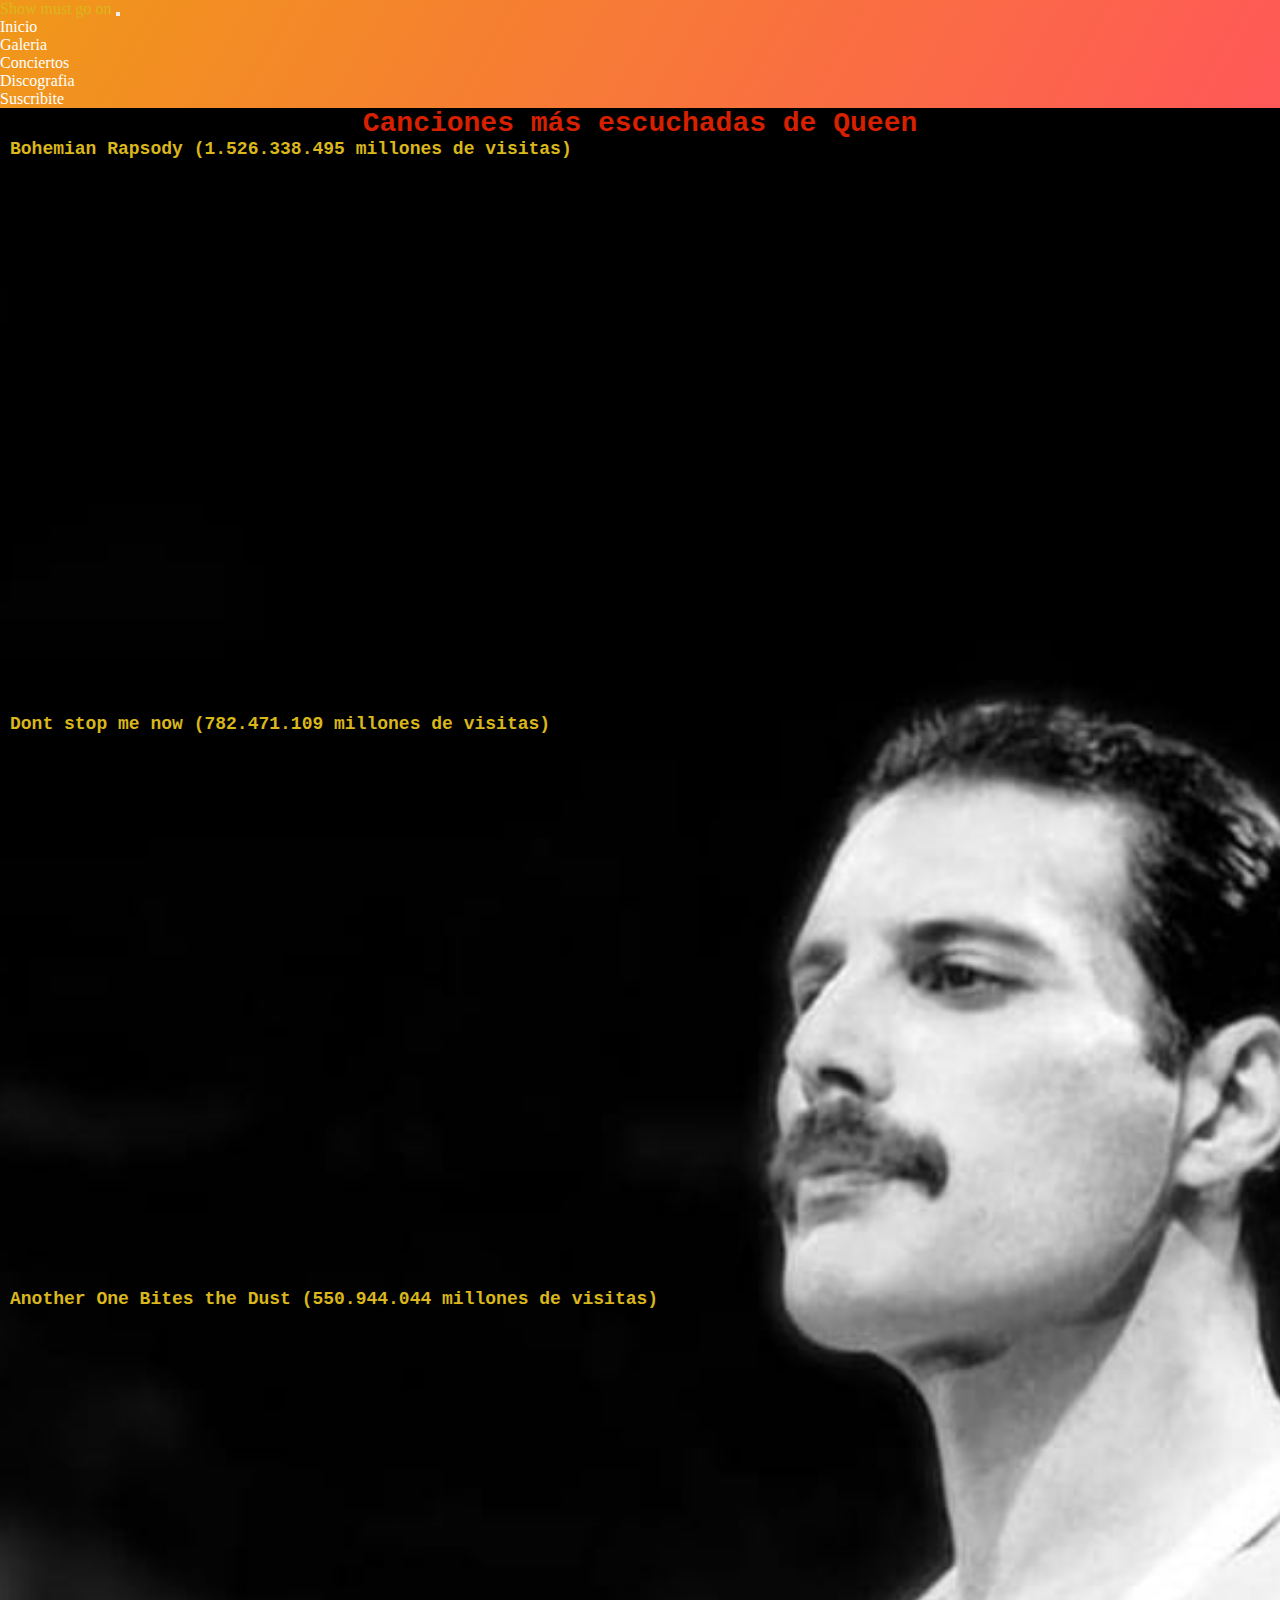
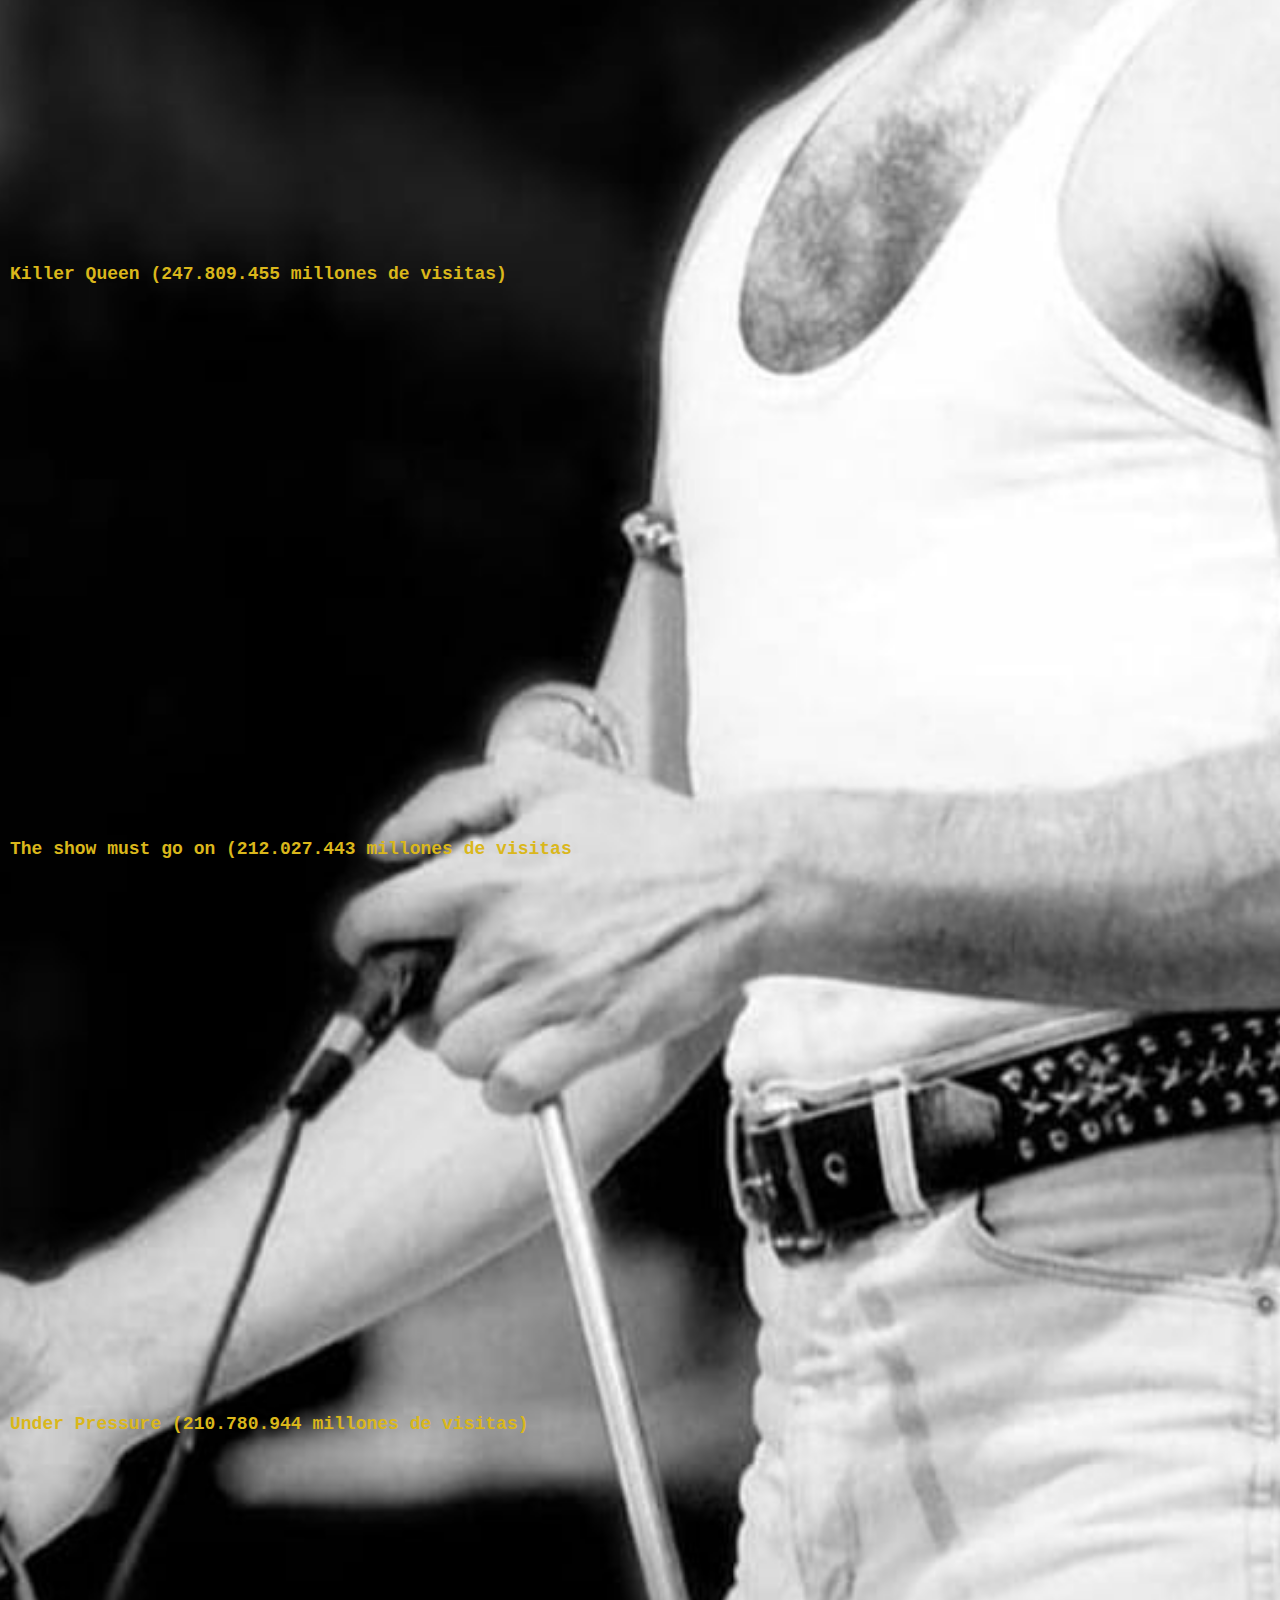
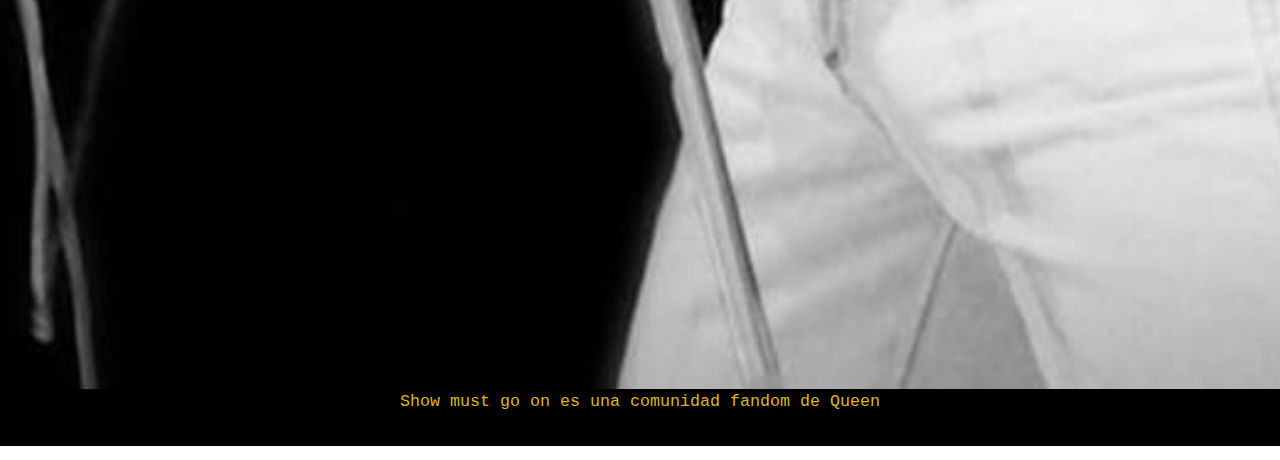
<file: index.html>
<!DOCTYPE html>
<html lang="es">
  <head>
    <meta name="descripcion" content="Show must go on es un sitio web fandom dedicado a la banda Queen, sus canciones mas escuchadas discografia y videos">
    <meta name="keywords" content="queen rock, freddy mercury, queen canciones mas conocidas, queen somebody to love, queen the show must go on, queen canciones bohemian rhapsody">
    <meta charset="UTF-8">
    <meta http-equiv="X-UA-Compatible" content="IE=edge">
    <meta name="viewport" content="width=device-width, initial-scale=1.0">
    <link rel="stylesheet" href="https://cdnjs.cloudflare.com/ajax/libs/font-awesome/6.1.1/css/all.min.css" integrity="sha512-KfkfwYDsLkIlwQp6LFnl8zNdLGxu9YAA1QvwINks4PhcElQSvqcyVLLD9aMhXd13uQjoXtEKNosOWaZqXgel0g==" crossorigin="anonymous" referrerpolicy="no-referrer" />
    <link rel="stylesheet" href="https://cdn.jsdelivr.net/npm/bootstrap@4.6.2/dist/css/bootstrap.min.css" integrity="sha384-xOolHFLEh07PJGoPkLv1IbcEPTNtaed2xpHsD9ESMhqIYd0nLMwNLD69Npy4HI+N" crossorigin="anonymous">
    <link rel="preconnect" href="https://fonts.googleapis.com">
    <link rel="preconnect" href="https://fonts.gstatic.com" crossorigin>
    <link href="https://fonts.googleapis.com/css2?family=Uchen&display=swap" rel="stylesheet">
    <link rel="stylesheet" href="./estilos.css">
    <link rel="shortcut icon" href="./media/icon.ico" type="image/x-icon">
    <title>Show must go on</title>
  </head>
  <body>
    <!-- comienza mi barra de navegacion -->
    <nav class="navbar navbar-expand-md navbar-dark">
      <a class="navbar-brand" href="#">Show must go on</a>
      <button class="navbar-toggler" type="button" data-toggle="collapse" data-target="#collapsibleNavbar">
        <span class="navbar-toggler-icon"></span>
      </button>
      <div class="collapse navbar-collapse" id="collapsibleNavbar">
        <div class="mx-auto"></div>
        <ul class="navbar-nav">
          <li class="nav-item">
            <a class="nav-link" href="#">Inicio</a>
          </li>
          <li class="nav-item">
            <a class="nav-link" href="./paginas/galeria.html">Galeria</a>
          </li>
          <li class="nav-item">
            <a class="nav-link" href="./paginas/conciertos.html">Conciertos</a>
          </li>
          <li class="nav-item">
            <a class="nav-link" href="./paginas/discografia.html">Discografia</a>
          </li>
          <li class="nav-item">
            <a class="nav-link" href="./paginas/suscribite.html">Suscribite</a>
          </li>
        </ul>
      </div>
    </nav>
    <!-- termina mi barra de navegacion -->
    <!-- comienza mi contenido principal -->
    <div class="fondo-inicio">
      <main class="container-fluid">
        <h1 class="tituloInicio">Canciones más escuchadas de Queen</h1>
        <div class="row">
          <div class="col-md-12">
            <div class="video">Bohemian Rapsody (1.526.338.495 millones de visitas) <br>
              <iframe class="inframe" width="280" height="300" src="https://www.youtube.com/embed/fJ9rUzIMcZQ" title="YouTube video player" frameborder="0" allow="accelerometer; autoplay; clipboard-write; encrypted-media; gyroscope; picture-in-picture" allowfullscreen></iframe>
            </div>
            <div class="video">Dont stop me now (782.471.109 millones de visitas) <br>
              <iframe class="inframe" width="280" height="300" src="https://www.youtube.com/embed/HgzGwKwLmgM" title="YouTube video player" frameborder="0" allow="accelerometer; autoplay; clipboard-write; encrypted-media; gyroscope; picture-in-picture" allowfullscreen></iframe>
            </div>
            <div class="video">Another One Bites the Dust (550.944.044 millones de visitas) <br>
              <iframe class="inframe" width="280" height="300" src="https://www.youtube.com/embed/rY0WxgSXdEE" title="YouTube video player" frameborder="0" allow="accelerometer; autoplay; clipboard-write; encrypted-media; gyroscope; picture-in-picture" allowfullscreen></iframe>
            </div>
            <div class="video">Killer Queen (247.809.455 millones de visitas) <br>
              <iframe class="inframe" width="280" height="300" src="https://www.youtube.com/embed/2ZBtPf7FOoM" title="YouTube video player" frameborder="0" allow="accelerometer; autoplay; clipboard-write; encrypted-media; gyroscope; picture-in-picture" allowfullscreen></iframe>
            </div>
            <div class="video">The show must go on (212.027.443 millones de visitas <br>
              <iframe class="inframe" width="280" height="300" src="https://www.youtube.com/embed/t99KH0TR-J4" title="YouTube video player" frameborder="0" allow="accelerometer; autoplay; clipboard-write; encrypted-media; gyroscope; picture-in-picture" allowfullscreen></iframe>
            </div>
            <div class="video">Under Pressure (210.780.944 millones de visitas) <br>
              <iframe class="inframe" width="280" height="300" src="https://www.youtube.com/embed/a01QQZyl-_I" title="YouTube video player" frameborder="0" allow="accelerometer; autoplay; clipboard-write; encrypted-media; gyroscope; picture-in-picture" allowfullscreen></iframe>
            </div>
          </div>
        </div>
      </main>
    </div>
    <!-- temrina mi contenido principal -->
    <!-- comienza el footer -->
    <footer class="footer">
      <small> Show must go on es una comunidad fandom de Queen </small>
      <div class="redes">
        <i class="fa-brands fa-facebook"></i>
        <i class="fa-brands fa-instagram"></i>
        <i class="fa-brands fa-tiktok"></i>
      </div>
    </footer>
    <!-- termina el footer -->
    <!-- links de bootstrap -->
    <script src="https://cdn.jsdelivr.net/npm/jquery@3.5.1/dist/jquery.slim.min.js" integrity="sha384-DfXdz2htPH0lsSSs5nCTpuj/zy4C+OGpamoFVy38MVBnE+IbbVYUew+OrCXaRkfj" crossorigin="anonymous"></script>
    <script src="https://cdn.jsdelivr.net/npm/popper.js@1.16.1/dist/umd/popper.min.js" integrity="sha384-9/reFTGAW83EW2RDu2S0VKaIzap3H66lZH81PoYlFhbGU+6BZp6G7niu735Sk7lN" crossorigin="anonymous"></script>
    <script src="https://cdn.jsdelivr.net/npm/bootstrap@4.6.2/dist/js/bootstrap.min.js" integrity="sha384-+sLIOodYLS7CIrQpBjl+C7nPvqq+FbNUBDunl/OZv93DB7Ln/533i8e/mZXLi/P+" crossorigin="anonymous"></script>
  </body>
</html>
</file>
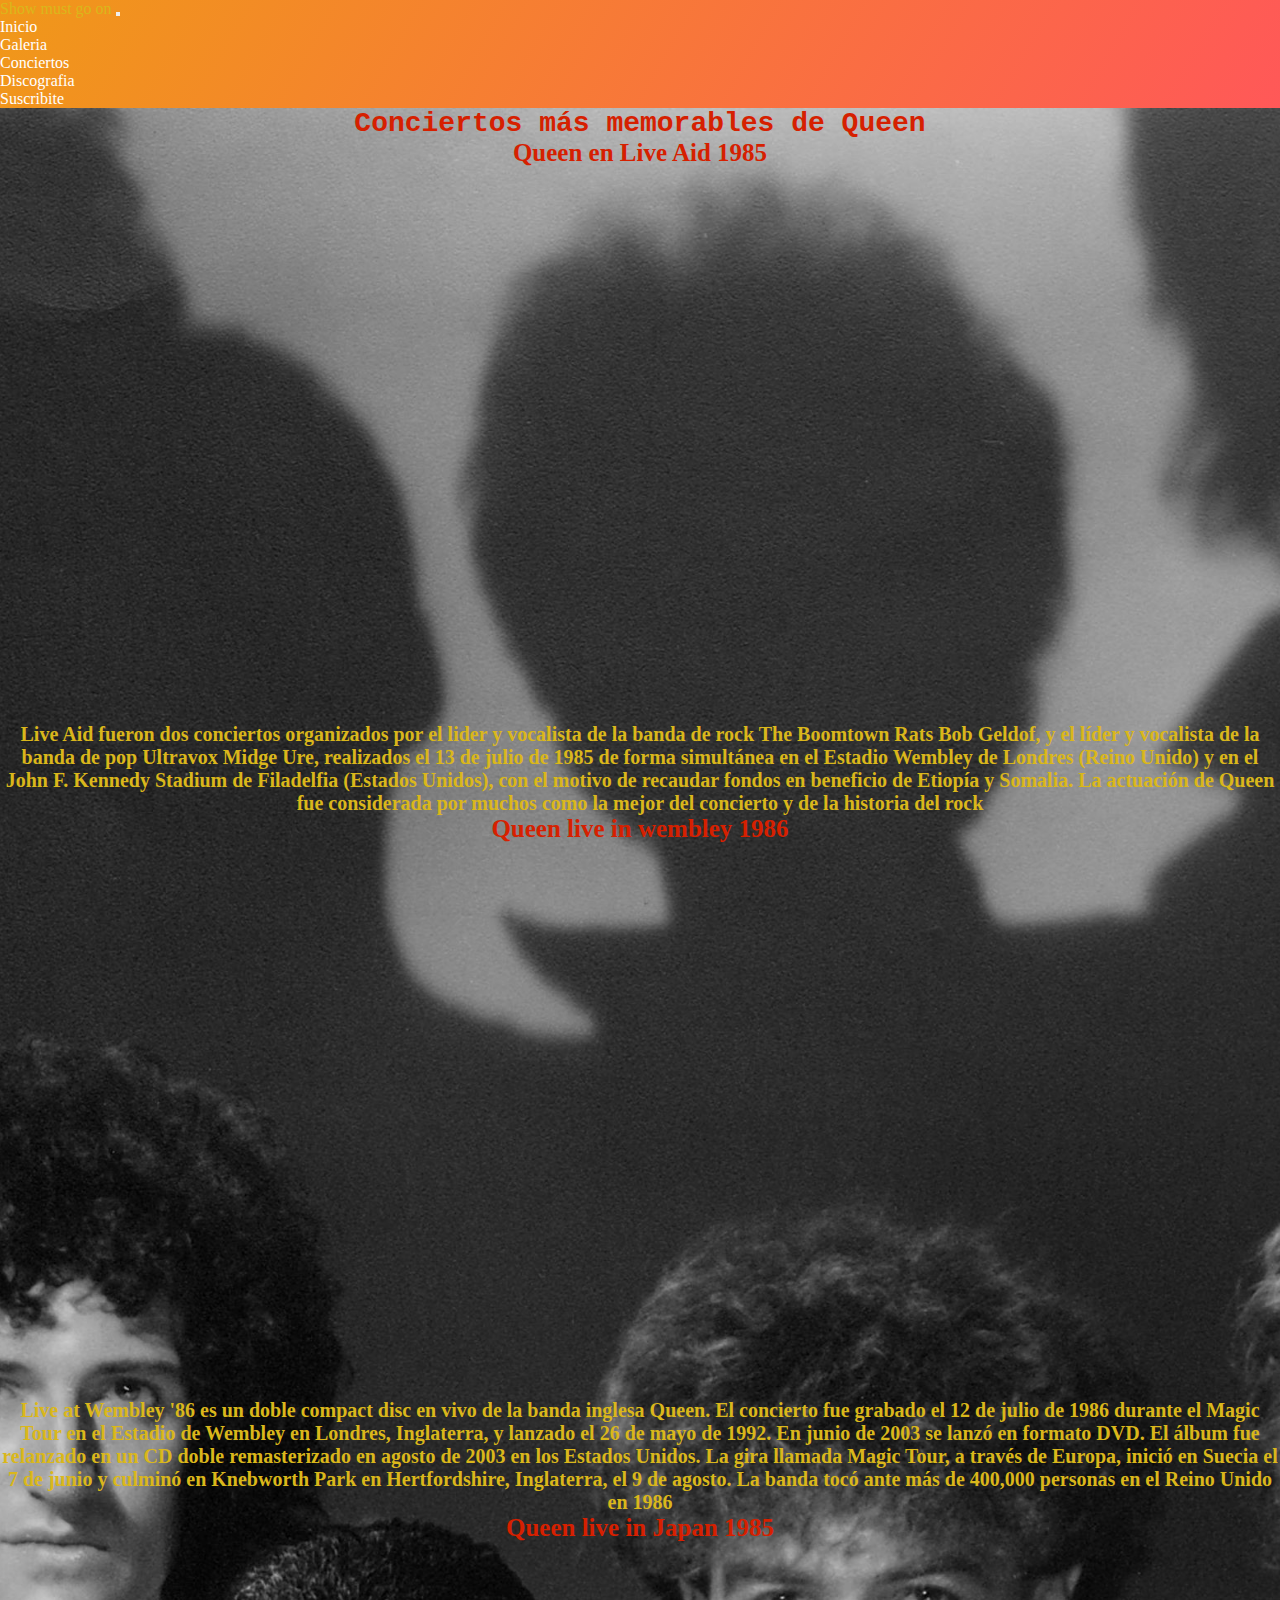
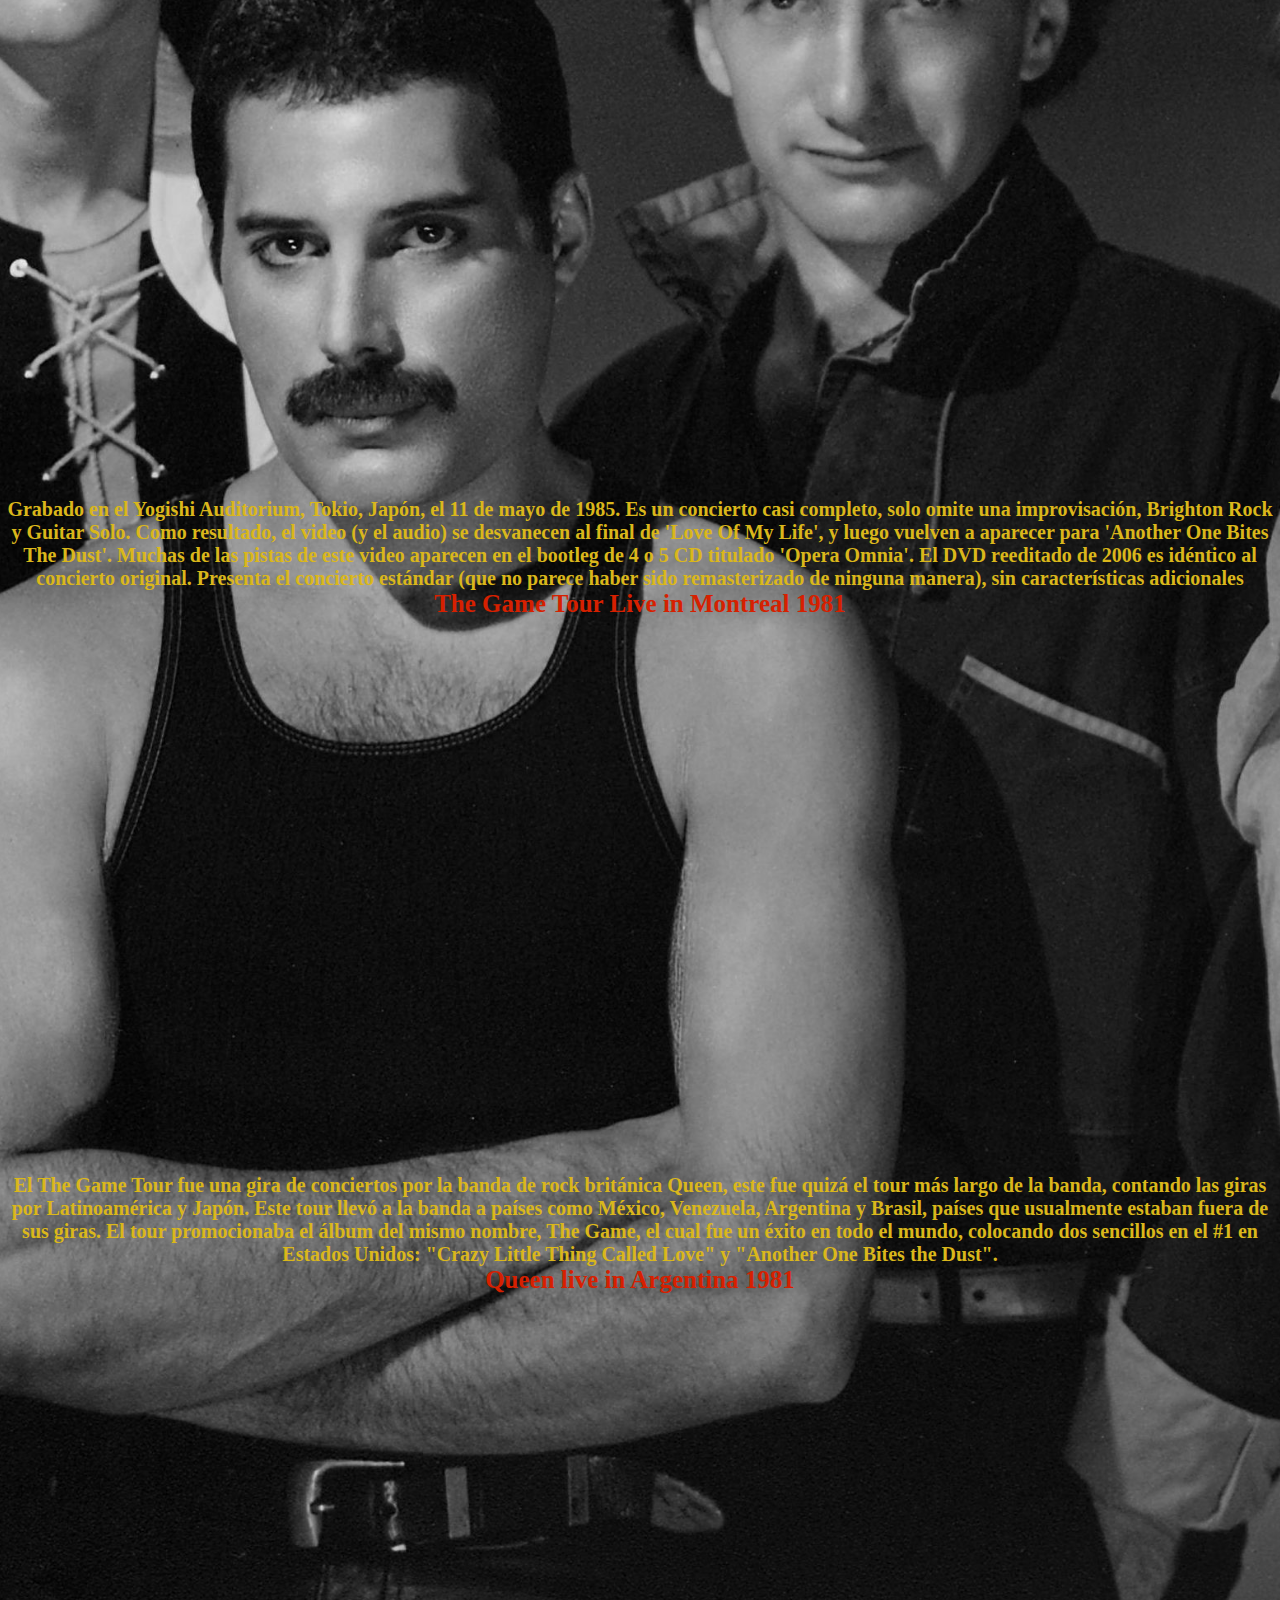
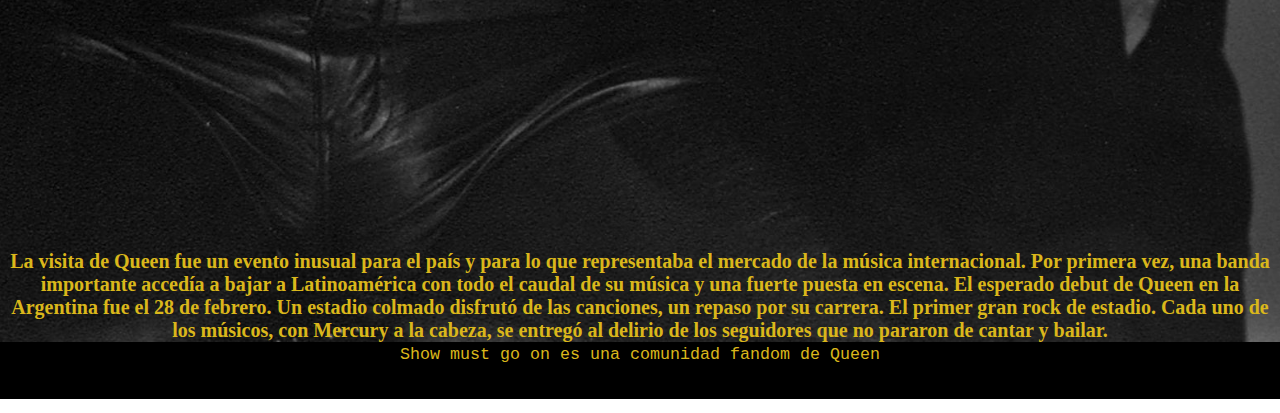
<file: paginas/conciertos.html>
<!DOCTYPE html>
<html lang="es">
  <head>
    <meta name="descripcion" content="Conciertos mas exitosos de Queen">
    <meta name="keywords" content="conciertos mas famosos de queen, canciones queen en live aid, conciertos de queen en argentina, mejores conciertos de queen, queen buenos aires">
    <meta charset="UTF-8">
    <meta http-equiv="X-UA-Compatible" content="IE=edge">
    <meta name="viewport" content="width=device-width, initial-scale=1.0">
    <link rel="stylesheet" href="https://cdnjs.cloudflare.com/ajax/libs/font-awesome/6.1.1/css/all.min.css" integrity="sha512-KfkfwYDsLkIlwQp6LFnl8zNdLGxu9YAA1QvwINks4PhcElQSvqcyVLLD9aMhXd13uQjoXtEKNosOWaZqXgel0g==" crossorigin="anonymous" referrerpolicy="no-referrer" />
    <link rel="stylesheet" href="https://cdn.jsdelivr.net/npm/bootstrap@4.6.2/dist/css/bootstrap.min.css" integrity="sha384-xOolHFLEh07PJGoPkLv1IbcEPTNtaed2xpHsD9ESMhqIYd0nLMwNLD69Npy4HI+N" crossorigin="anonymous">
    <link rel="stylesheet" href="../estilos.css">
    <link rel="shortcut icon" href="../media/icon.ico" type="image/x-icon">
    <title>Conciertos de Queen</title>
  </head>
  <body>
    <!-- comineza la barra de navegacion -->
    <nav class="navbar navbar-expand-md navbar-dark">
      <a class="navbar-brand" href="../index.html">Show must go on</a>
      <button class="navbar-toggler" type="button" data-toggle="collapse" data-target="#collapsibleNavbar">
        <span class="navbar-toggler-icon"></span>
      </button>
      <div class="collapse navbar-collapse" id="collapsibleNavbar">
        <div class="mx-auto"></div>
        <ul class="navbar-nav">
          <li class="nav-item">
            <a class="nav-link" href="../index.html">Inicio</a>
          </li>
          <li class="nav-item">
            <a class="nav-link" href="./galeria.html">Galeria</a>
          </li>
          <li class="nav-item">
            <a class="nav-link" href="#">Conciertos</a>
          </li>
          <li class="nav-item">
            <a class="nav-link" href="./discografia.html">Discografia</a>
          </li>
          <li class="nav-item">
            <a class="nav-link" href="./suscribite.html">Suscribite</a>
          </li>
        </ul>
      </div>
    </nav>
    <!-- termina la barra de navegacion -->
    <!-- comienza mi contenido principal -->
    <div class="fondo-conciertos">
      <main class="container-fluid">
        <h1 class="tituloConciertos">Conciertos más memorables de Queen</h1>
        <div class="row">
          <div class="col-md-12">
            <div class="video-conciertos">Queen en Live Aid 1985 <br>
              <iframe class="inframe" width="280" height="300" src="https://www.youtube.com/embed/TkFHYODzRTs" title="YouTube video player" frameborder="0" allow="accelerometer; autoplay; clipboard-write; encrypted-media; gyroscope; picture-in-picture" allowfullscreen></iframe>
              <div>
                <p class="textoConciertos">Live Aid fueron dos conciertos organizados por el lider y vocalista de la banda de rock The Boomtown Rats Bob Geldof, y el líder y vocalista de la banda de pop Ultravox Midge Ure, realizados el 13 de julio de 1985 de forma simultánea en el Estadio Wembley de Londres (Reino Unido) y en el John F. Kennedy Stadium de Filadelfia (Estados Unidos), con el motivo de recaudar fondos en beneficio de Etiopía y Somalia. La actuación de Queen fue considerada por muchos como la mejor del concierto y de la historia del rock</p>
              </div>
              <div class="video-conciertos">Queen live in wembley 1986 <br>
                <iframe class="inframe" width="280" height="300" src="https://www.youtube.com/embed/Z77r2s_7kAs" title="YouTube video player" frameborder="0" allow="accelerometer; autoplay; clipboard-write; encrypted-media; gyroscope; picture-in-picture" allowfullscreen></iframe>
                <div>
                  <p class="textoConciertos">Live at Wembley '86 es un doble compact disc en vivo de la banda inglesa Queen. El concierto fue grabado el 12 de julio de 1986 durante el Magic Tour en el Estadio de Wembley en Londres, Inglaterra, y lanzado el 26 de mayo de 1992. En junio de 2003 se lanzó en formato DVD. El álbum fue relanzado en un CD doble remasterizado en agosto de 2003 en los Estados Unidos. La gira llamada Magic Tour, a través de Europa, inició en Suecia el 7 de junio y culminó en Knebworth Park en Hertfordshire, Inglaterra, el 9 de agosto. La banda tocó ante más de 400,000 personas en el Reino Unido en 1986</p>
                </div>
                <div class="video-conciertos">Queen live in Japan 1985 <br>
                  <iframe class="inframe" width="280" height="300" src="https://www.youtube.com/embed/7XzHQPOEnW0" title="YouTube video player" frameborder="0" allow="accelerometer; autoplay; clipboard-write; encrypted-media; gyroscope; picture-in-picture" allowfullscreen></iframe>
                  <div>
                    <p class="textoConciertos">Grabado en el Yogishi Auditorium, Tokio, Japón, el 11 de mayo de 1985. Es un concierto casi completo, solo omite una improvisación, Brighton Rock y Guitar Solo. Como resultado, el video (y el audio) se desvanecen al final de 'Love Of My Life', y luego vuelven a aparecer para 'Another One Bites The Dust'. Muchas de las pistas de este video aparecen en el bootleg de 4 o 5 CD titulado 'Opera Omnia'. El DVD reeditado de 2006 es idéntico al concierto original. Presenta el concierto estándar (que no parece haber sido remasterizado de ninguna manera), sin características adicionales</p>
                  </div>
                  </li>
                  <div class="video-conciertos">The Game Tour Live in Montreal 1981 <br>
                    <iframe class="inframe" width="280" height="300" src="https://www.youtube.com/embed/aA2IRoPFIn0" title="YouTube video player" frameborder="0" allow="accelerometer; autoplay; clipboard-write; encrypted-media; gyroscope; picture-in-picture" allowfullscreen></iframe>
                    <div>
                      <p class="textoConciertos">El The Game Tour fue una gira de conciertos por la banda de rock británica Queen, este fue quizá el tour más largo de la banda, contando las giras por Latinoamérica y Japón. Este tour llevó a la banda a países como México, Venezuela, Argentina y Brasil, países que usualmente estaban fuera de sus giras. El tour promocionaba el álbum del mismo nombre, The Game, el cual fue un éxito en todo el mundo, colocando dos sencillos en el #1 en Estados Unidos: "Crazy Little Thing Called Love" y "Another One Bites the Dust".</p>
                    </div>
                    <div class="video-conciertos">Queen live in Argentina 1981 <br>
                      <iframe class="inframe" width="280" height="300" src="https://www.youtube.com/embed/1CECzaEL8XE" title="YouTube video player" frameborder="0" allow="accelerometer; autoplay; clipboard-write; encrypted-media; gyroscope; picture-in-picture" allowfullscreen></iframe>
                      <div>
                        <p class="textoConciertos">La visita de Queen fue un evento inusual para el país y para lo que representaba el mercado de la música internacional. Por primera vez, una banda importante accedía a bajar a Latinoamérica con todo el caudal de su música y una fuerte puesta en escena. El esperado debut de Queen en la Argentina fue el 28 de febrero. Un estadio colmado disfrutó de las canciones, un repaso por su carrera. El primer gran rock de estadio. Cada uno de los músicos, con Mercury a la cabeza, se entregó al delirio de los seguidores que no pararon de cantar y bailar.</p>
                      </div>
                    </div>
                  </div>
                </div>
      </main>
    </div>
    <!-- termina mi contenido principal -->
    <!-- comienza el footer -->
    <footer class="footer">
      <small> Show must go on es una comunidad fandom de Queen </small>
      <div class="redes">
        <i class="fa-brands fa-facebook"></i>
        <i class="fa-brands fa-instagram"></i>
        <i class="fa-brands fa-tiktok"></i>
      </div>
    </footer>
    <!-- termina el footer -->
    <!-- links de bootstrap -->
    <script src="https://cdn.jsdelivr.net/npm/jquery@3.5.1/dist/jquery.slim.min.js" integrity="sha384-DfXdz2htPH0lsSSs5nCTpuj/zy4C+OGpamoFVy38MVBnE+IbbVYUew+OrCXaRkfj" crossorigin="anonymous"></script>
    <script src="https://cdn.jsdelivr.net/npm/popper.js@1.16.1/dist/umd/popper.min.js" integrity="sha384-9/reFTGAW83EW2RDu2S0VKaIzap3H66lZH81PoYlFhbGU+6BZp6G7niu735Sk7lN" crossorigin="anonymous"></script>
    <script src="https://cdn.jsdelivr.net/npm/bootstrap@4.6.2/dist/js/bootstrap.min.js" integrity="sha384-+sLIOodYLS7CIrQpBjl+C7nPvqq+FbNUBDunl/OZv93DB7Ln/533i8e/mZXLi/P+" crossorigin="anonymous"></script>
  </body>
</html>
</file>
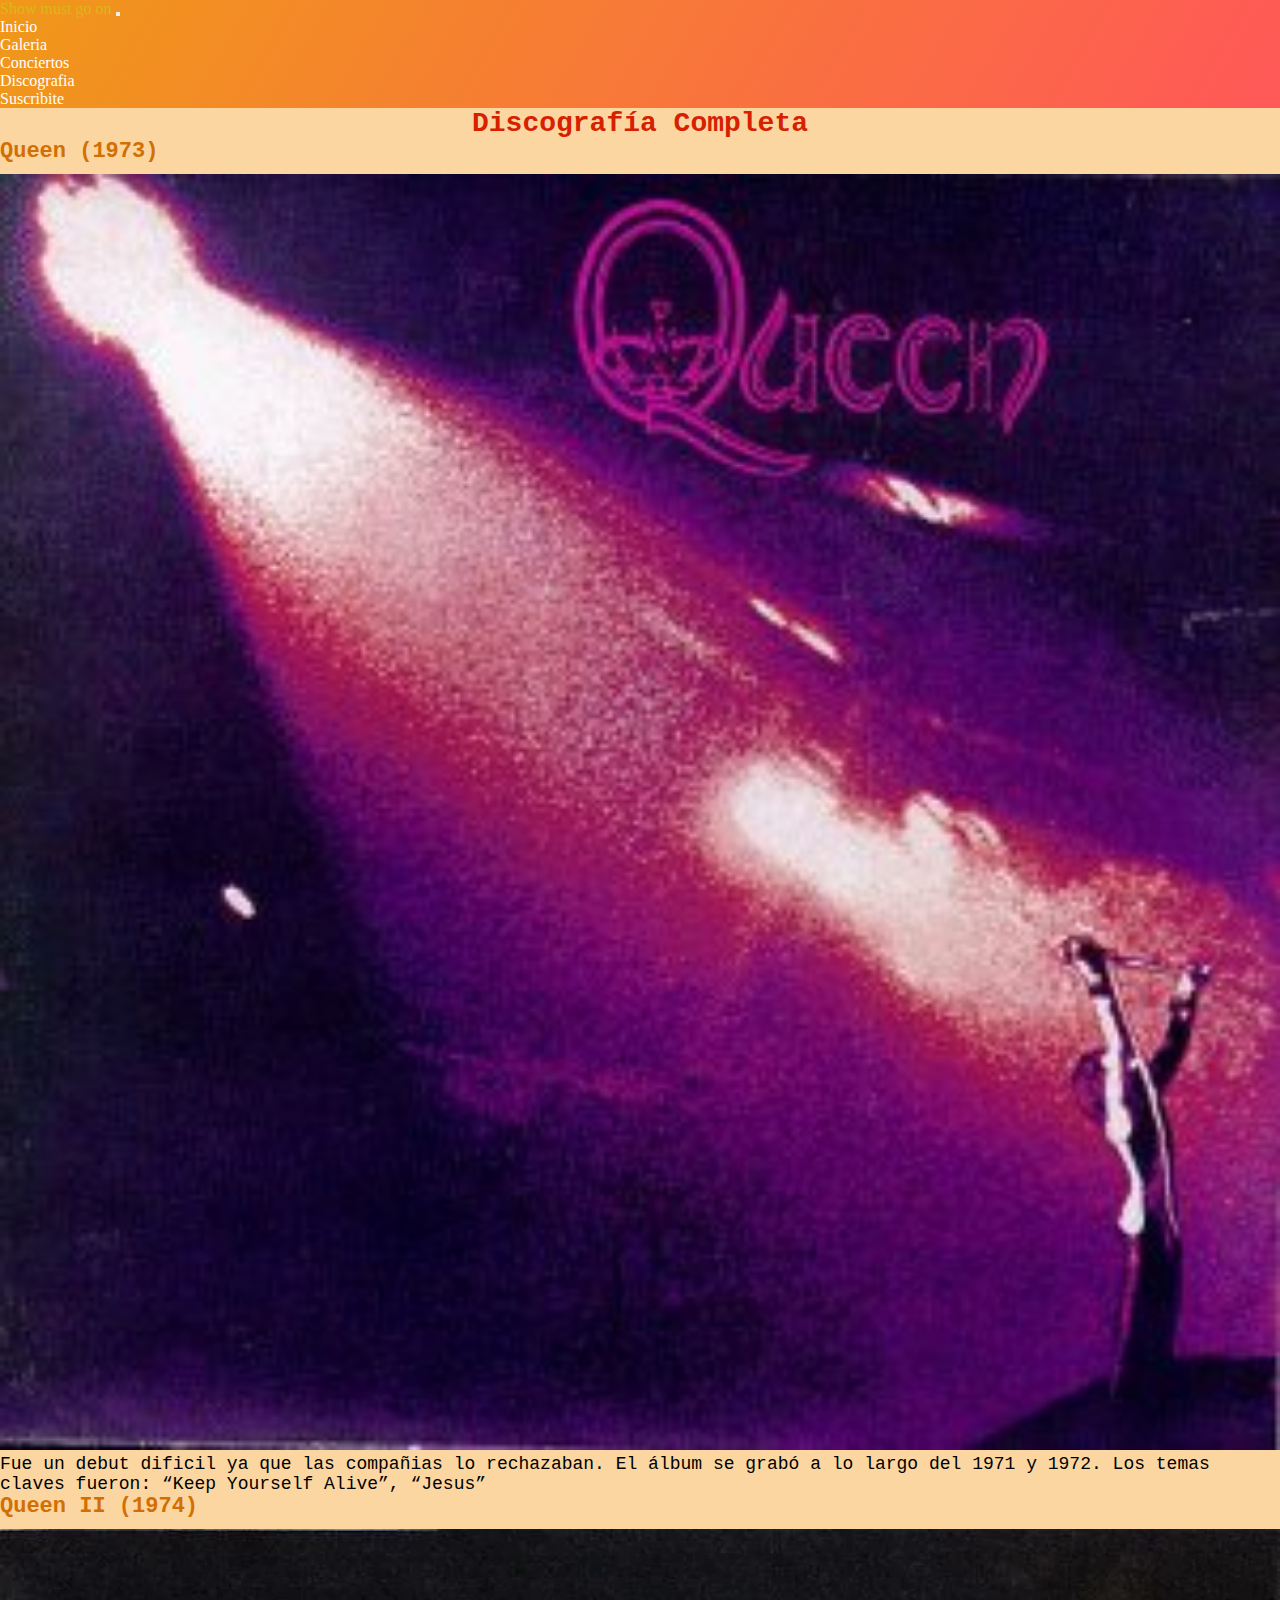
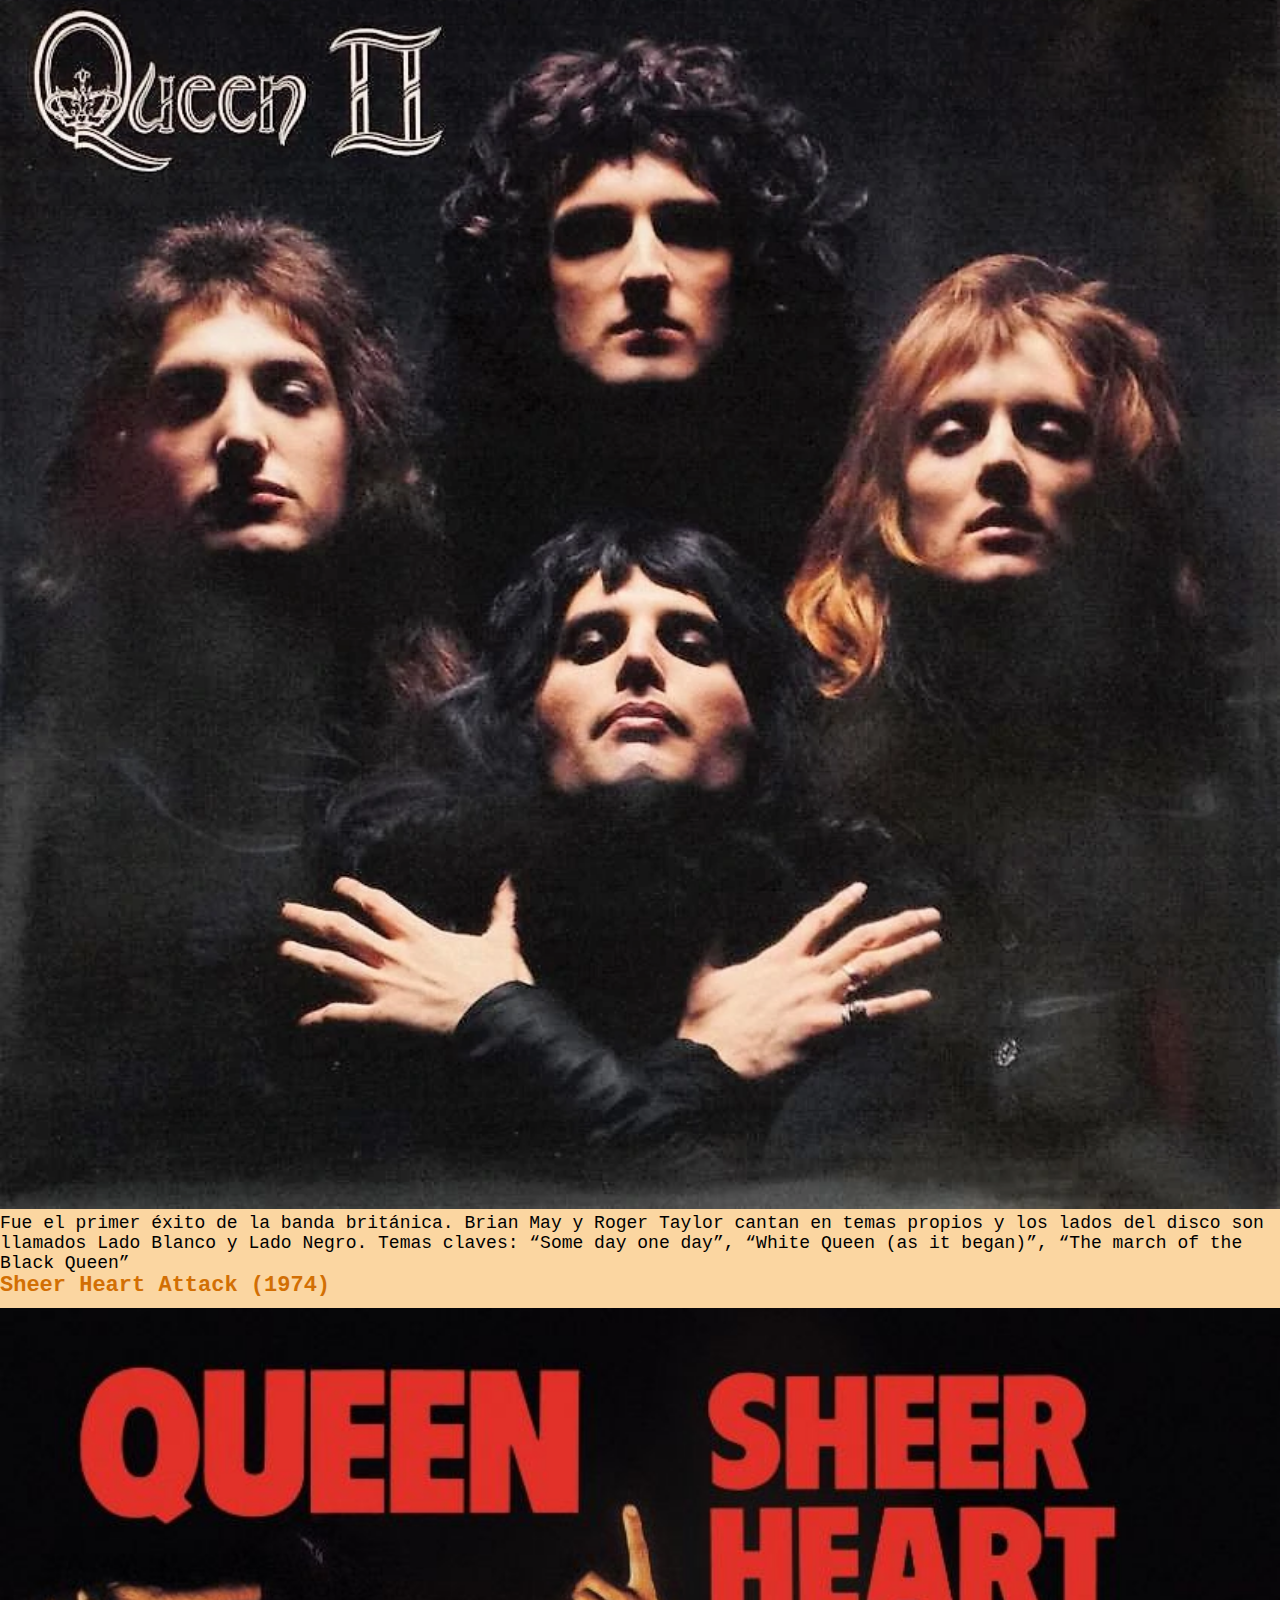
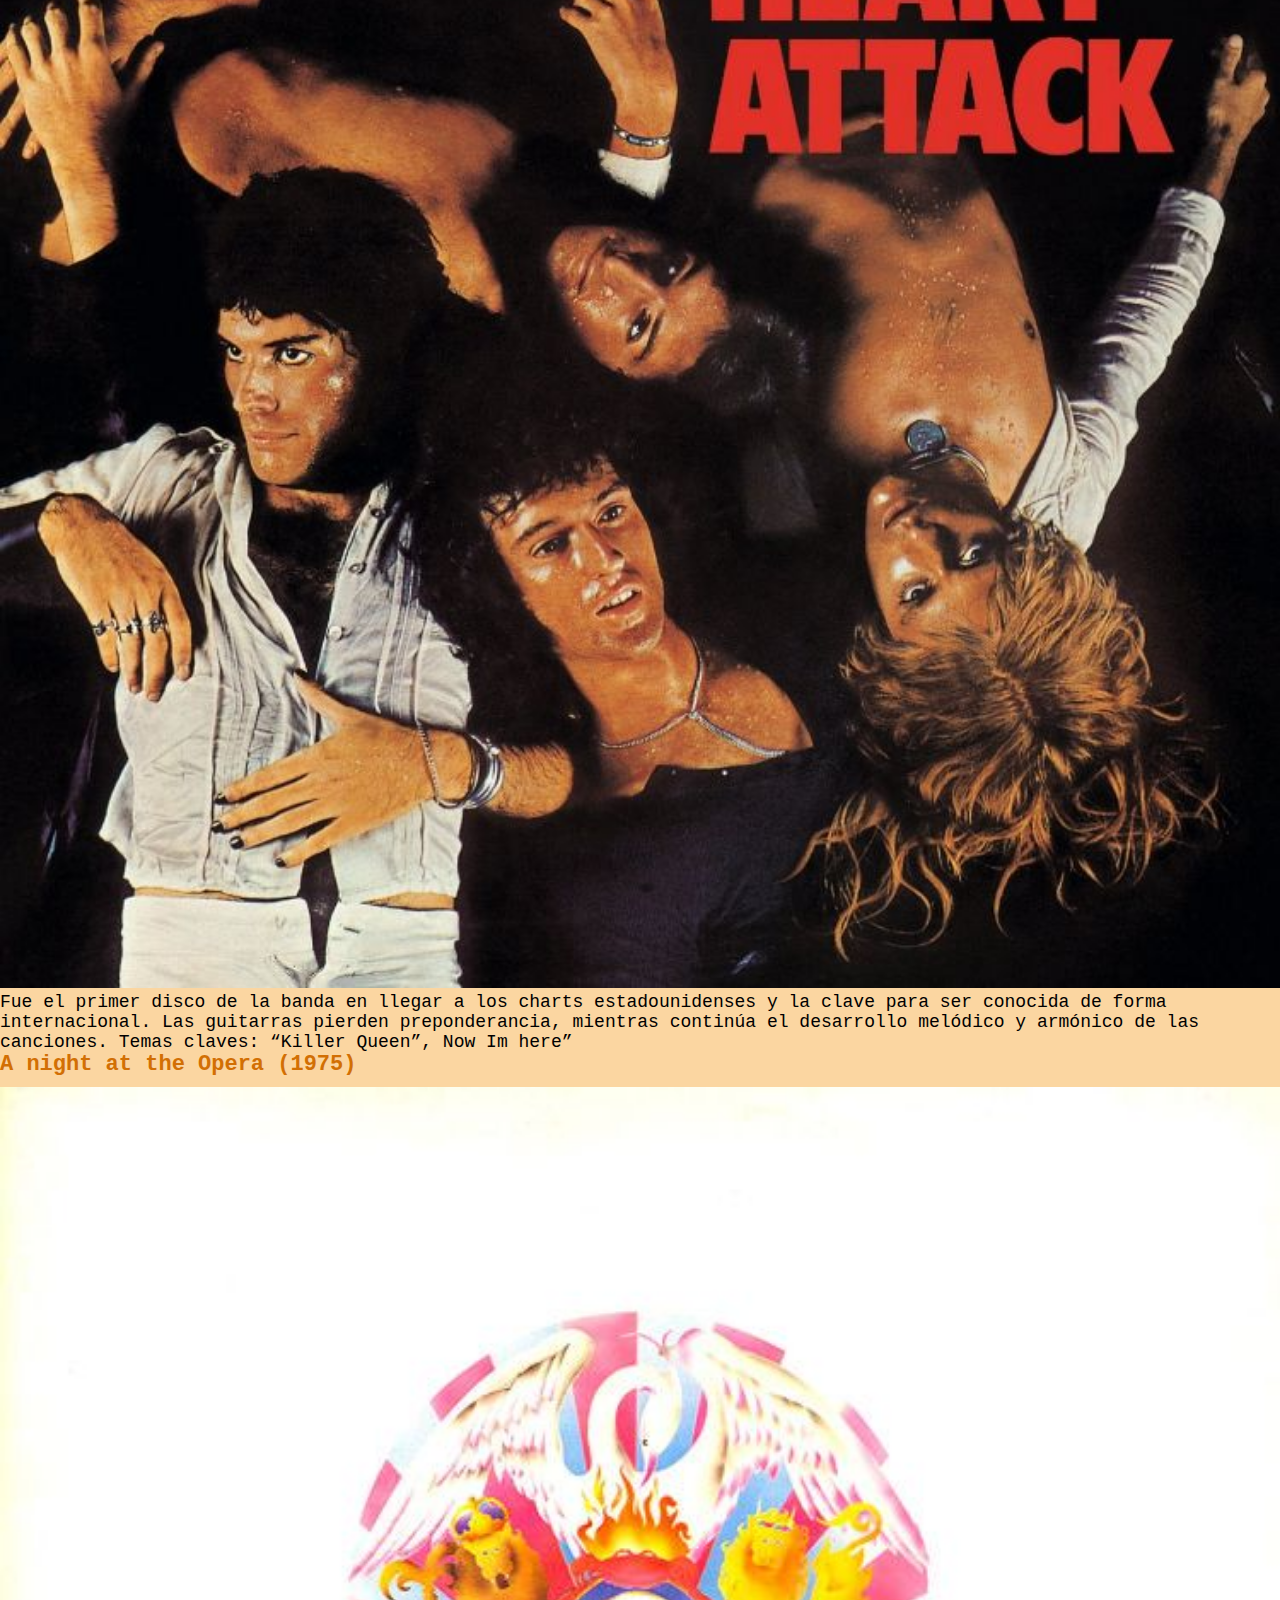
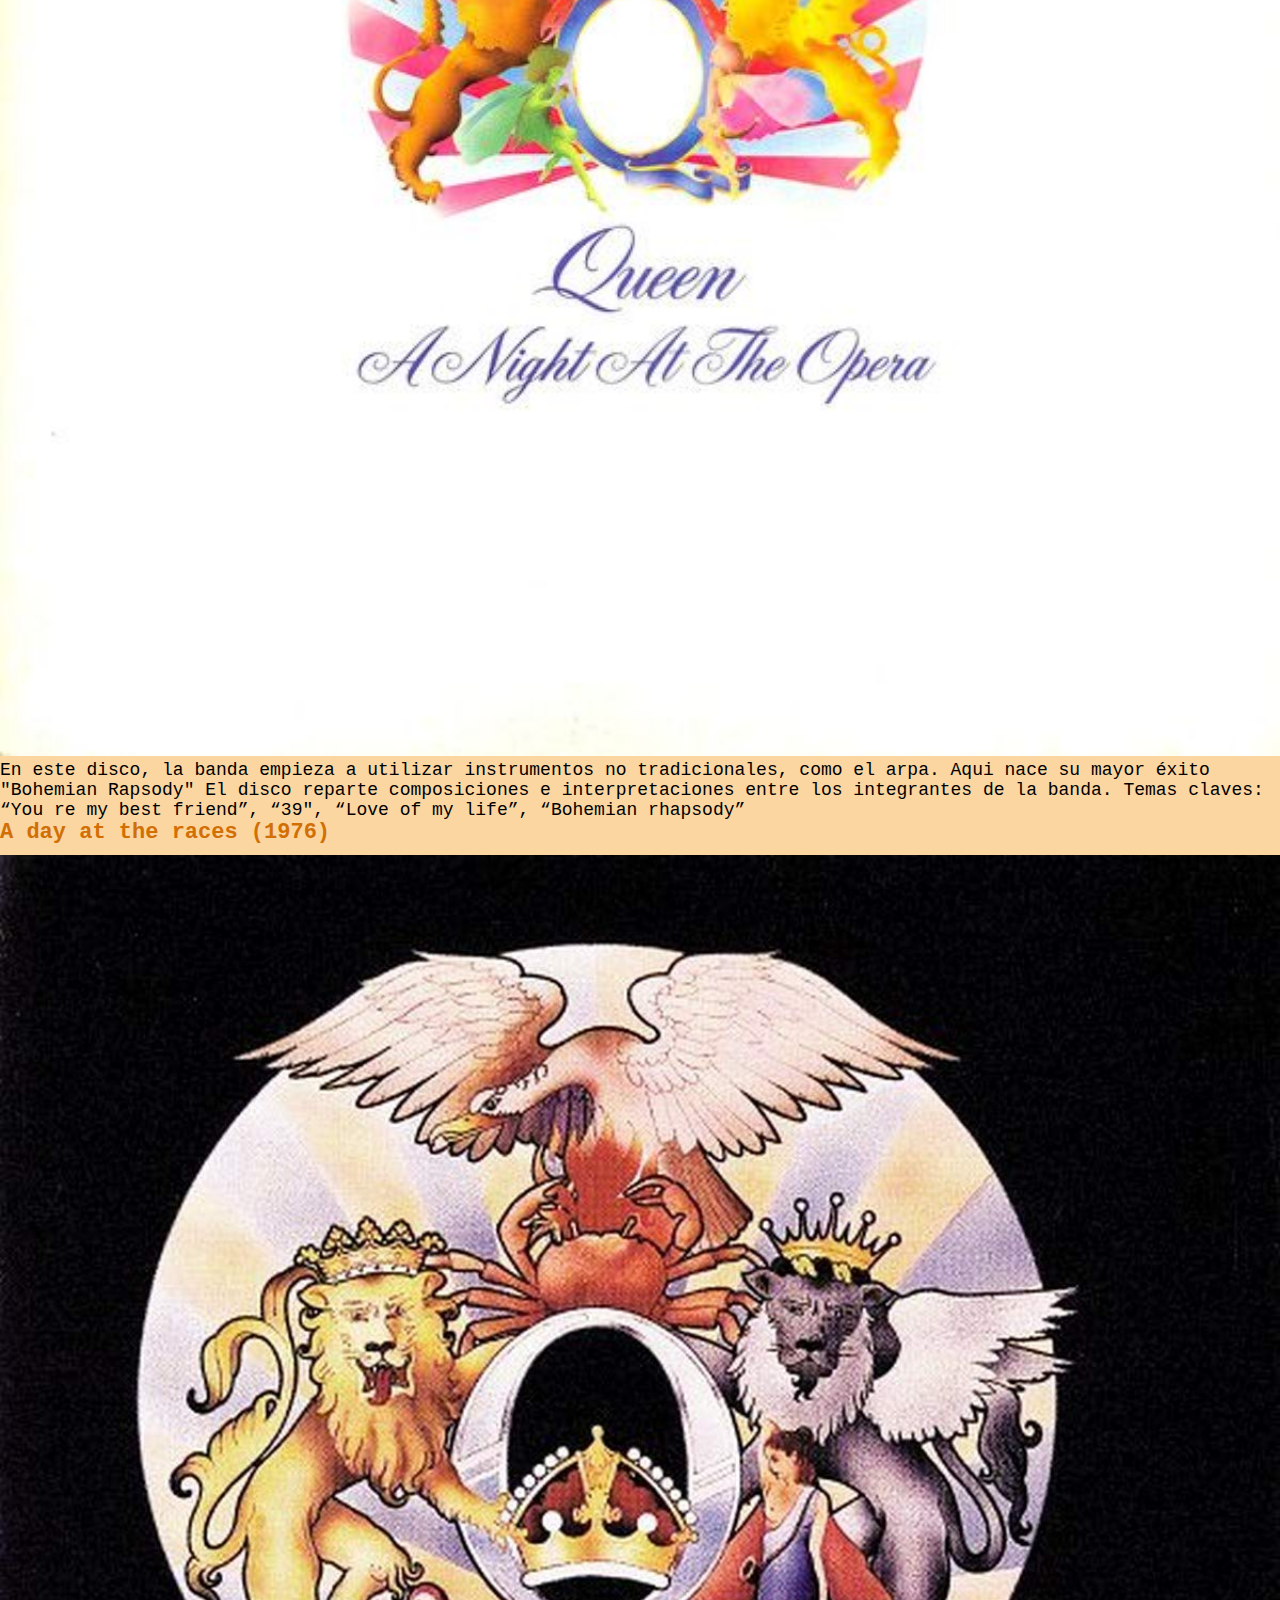
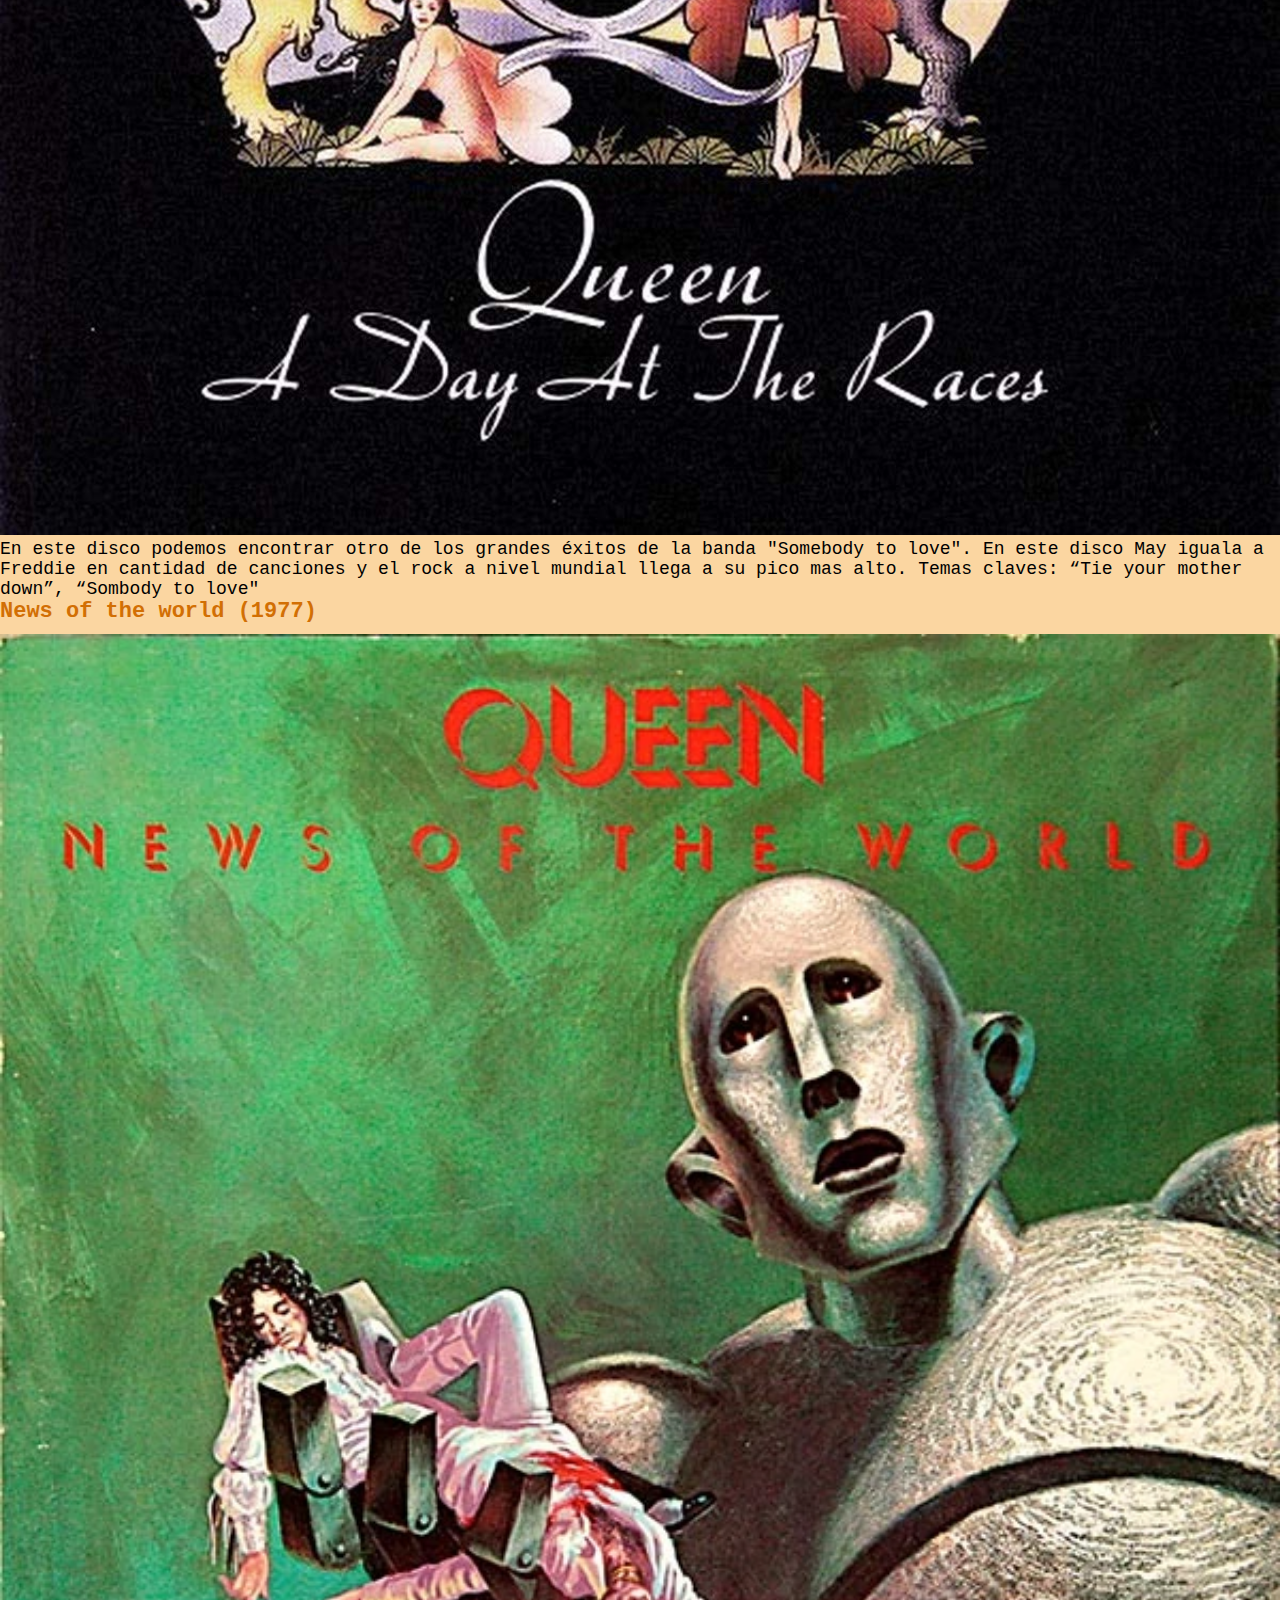
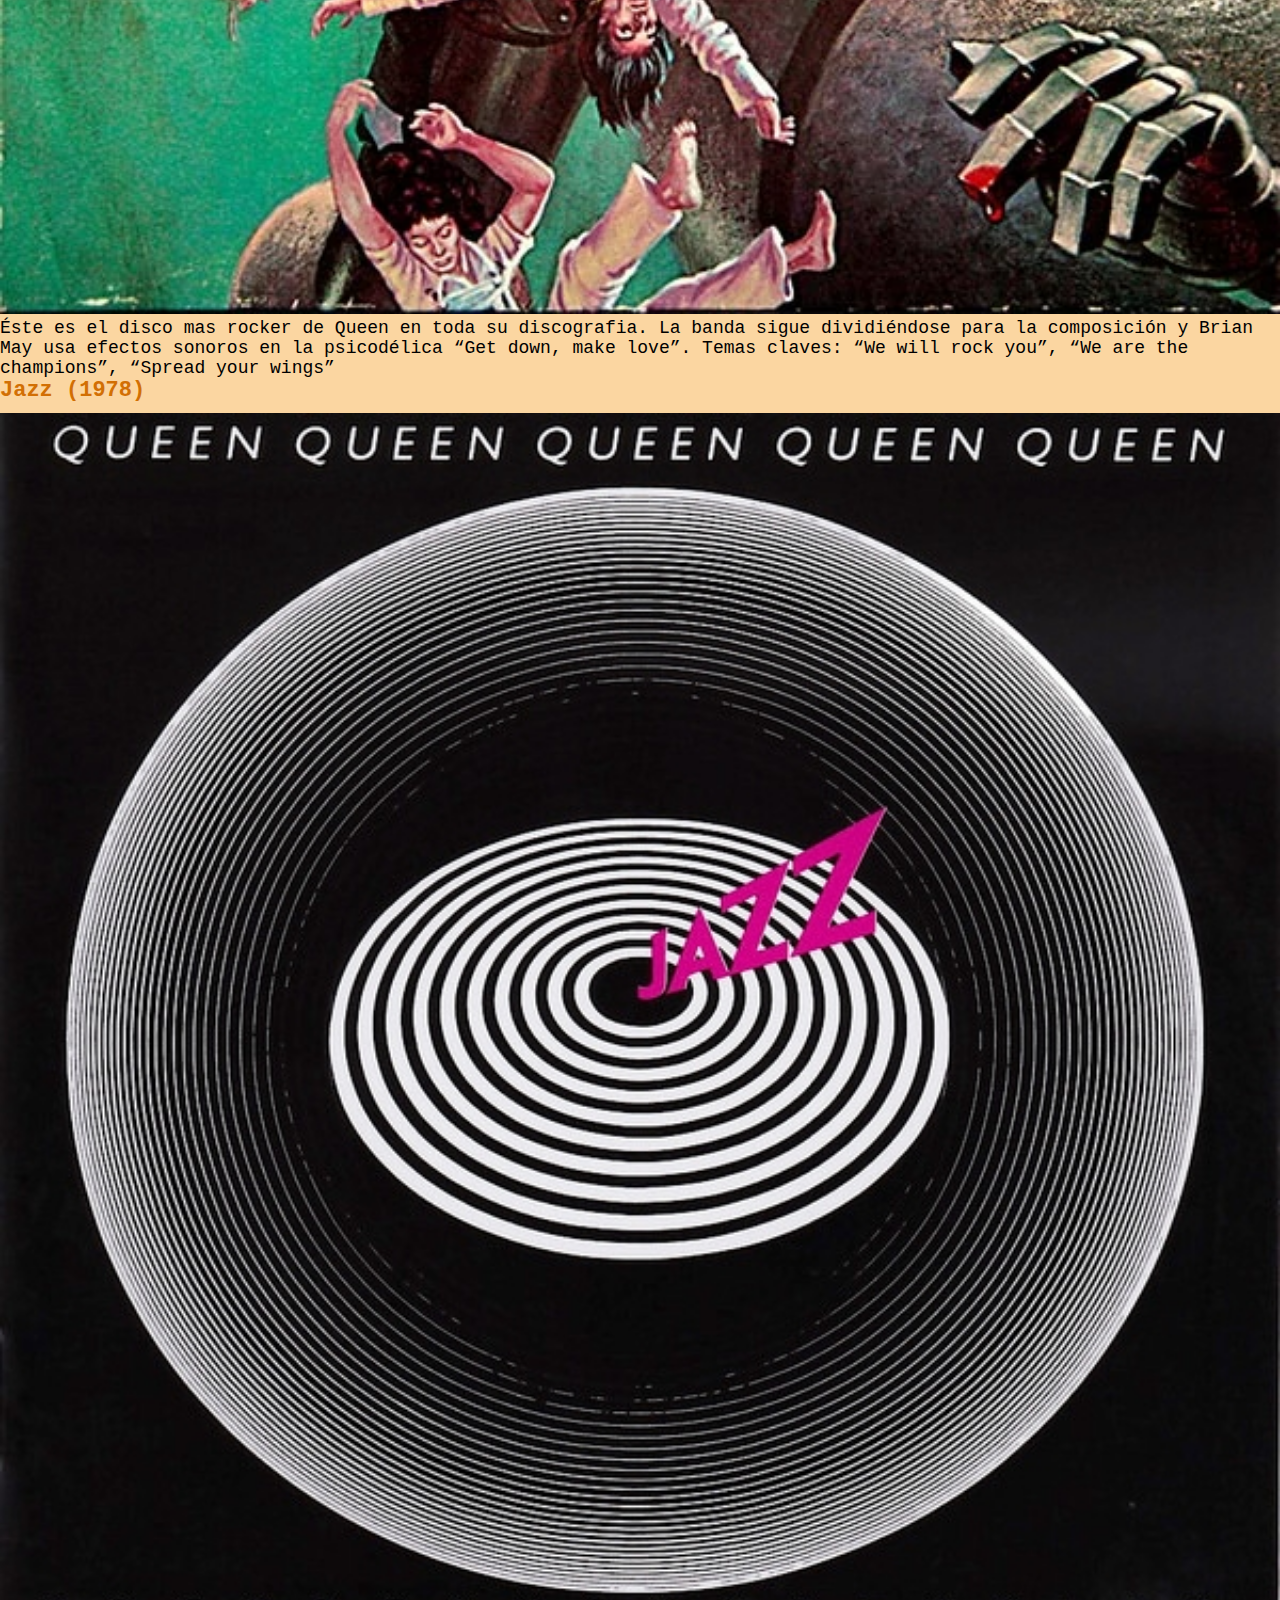
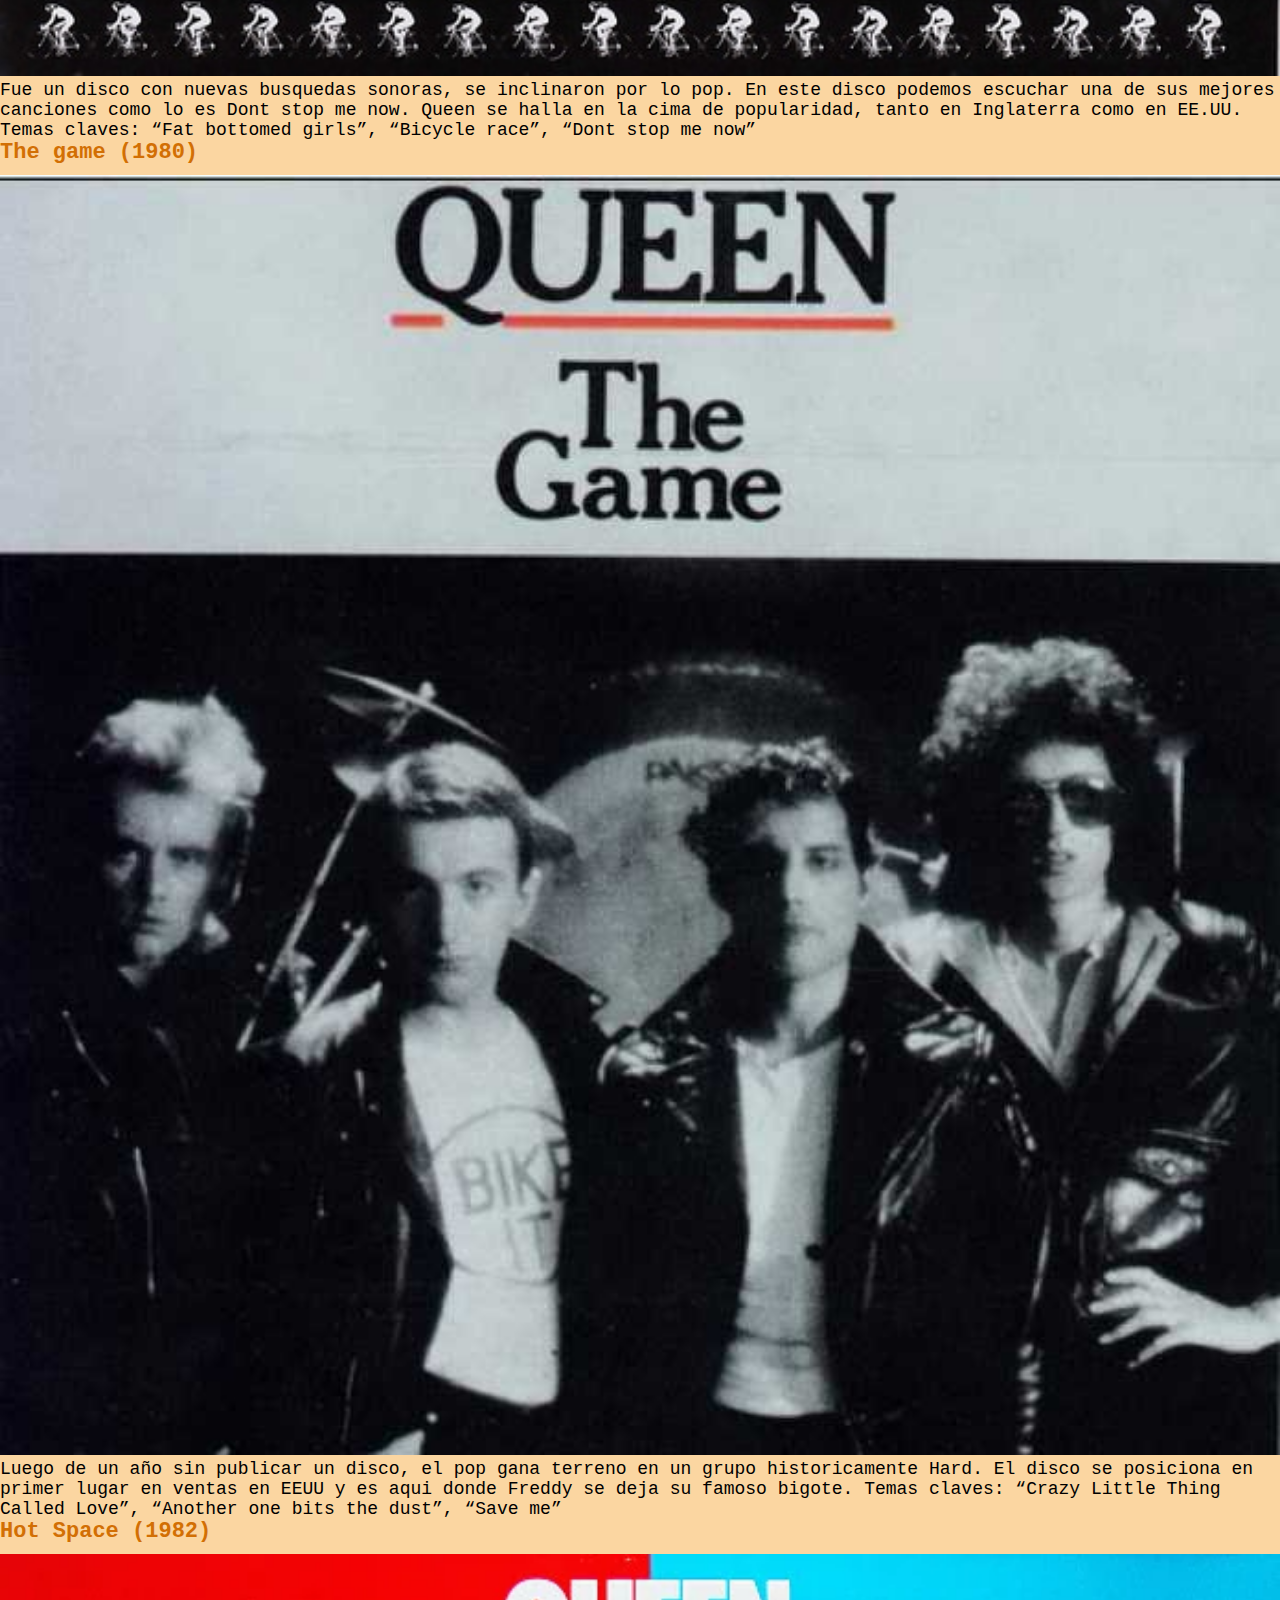
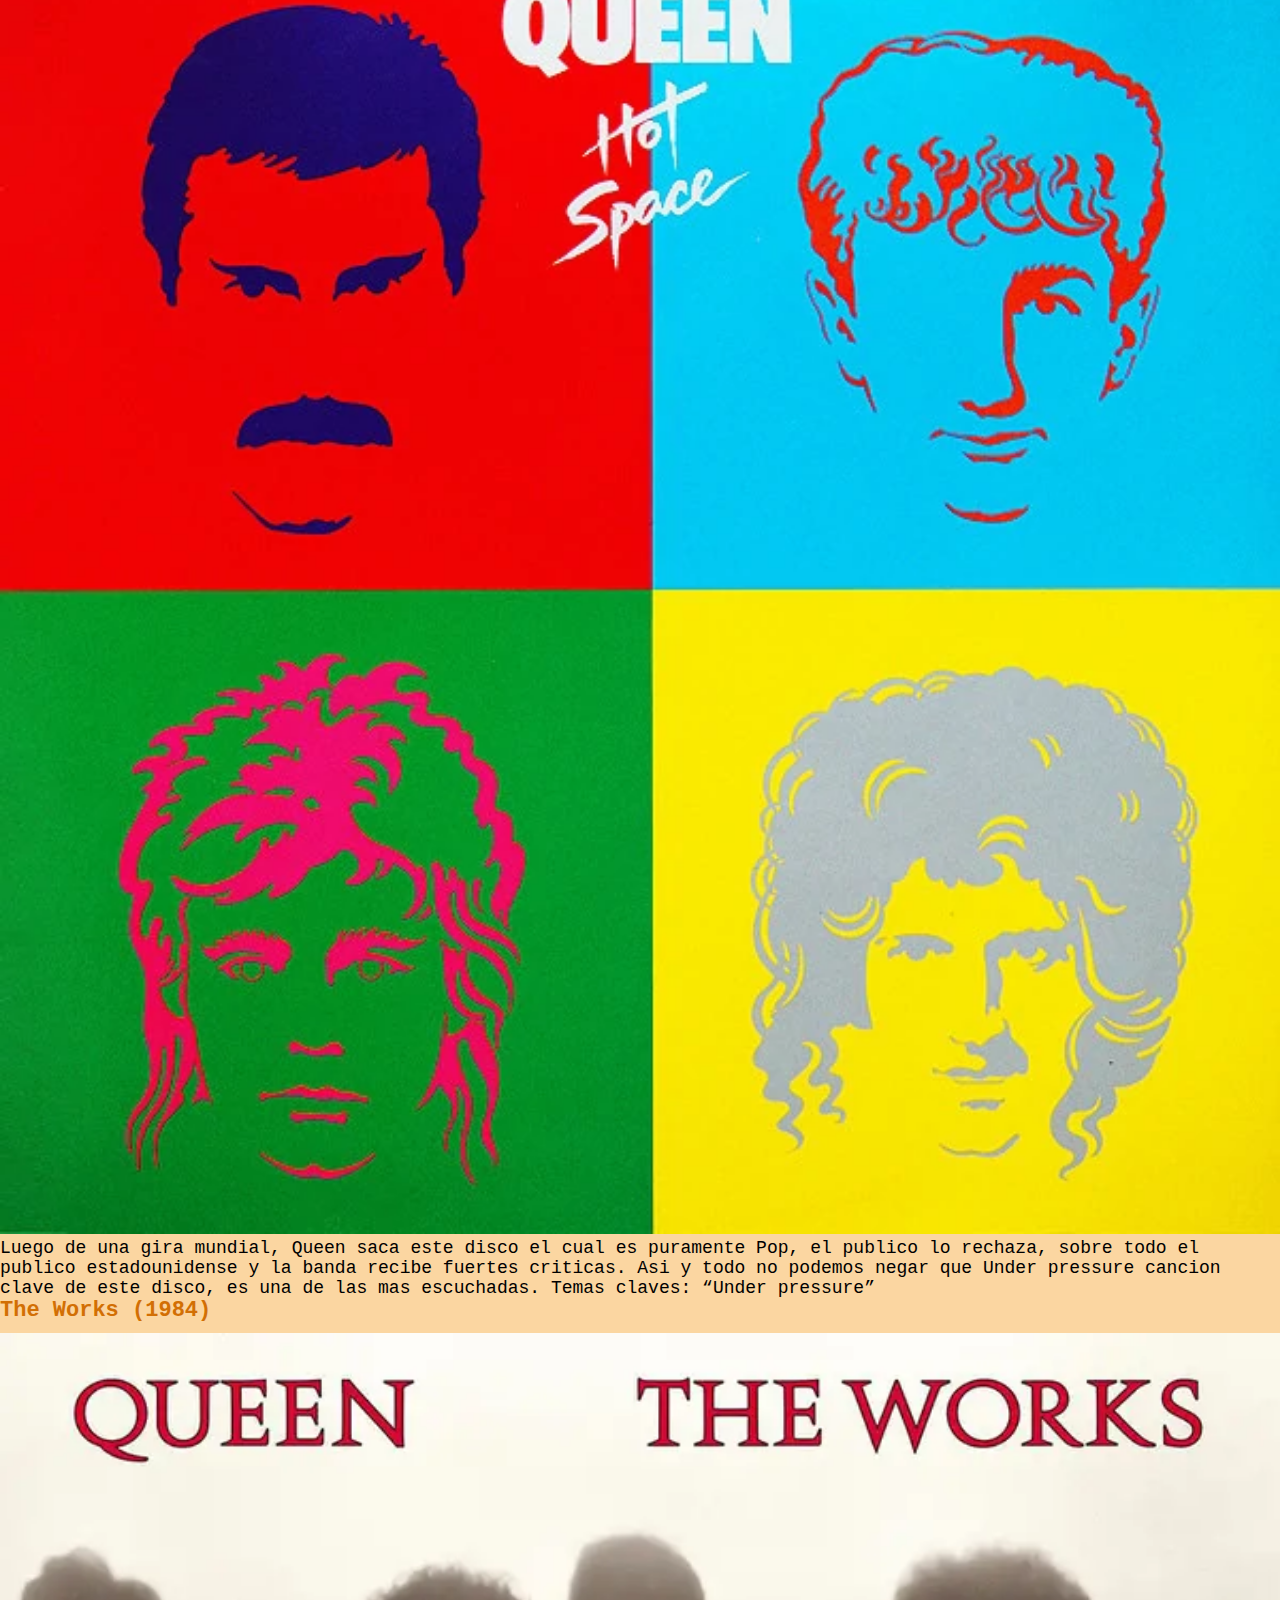
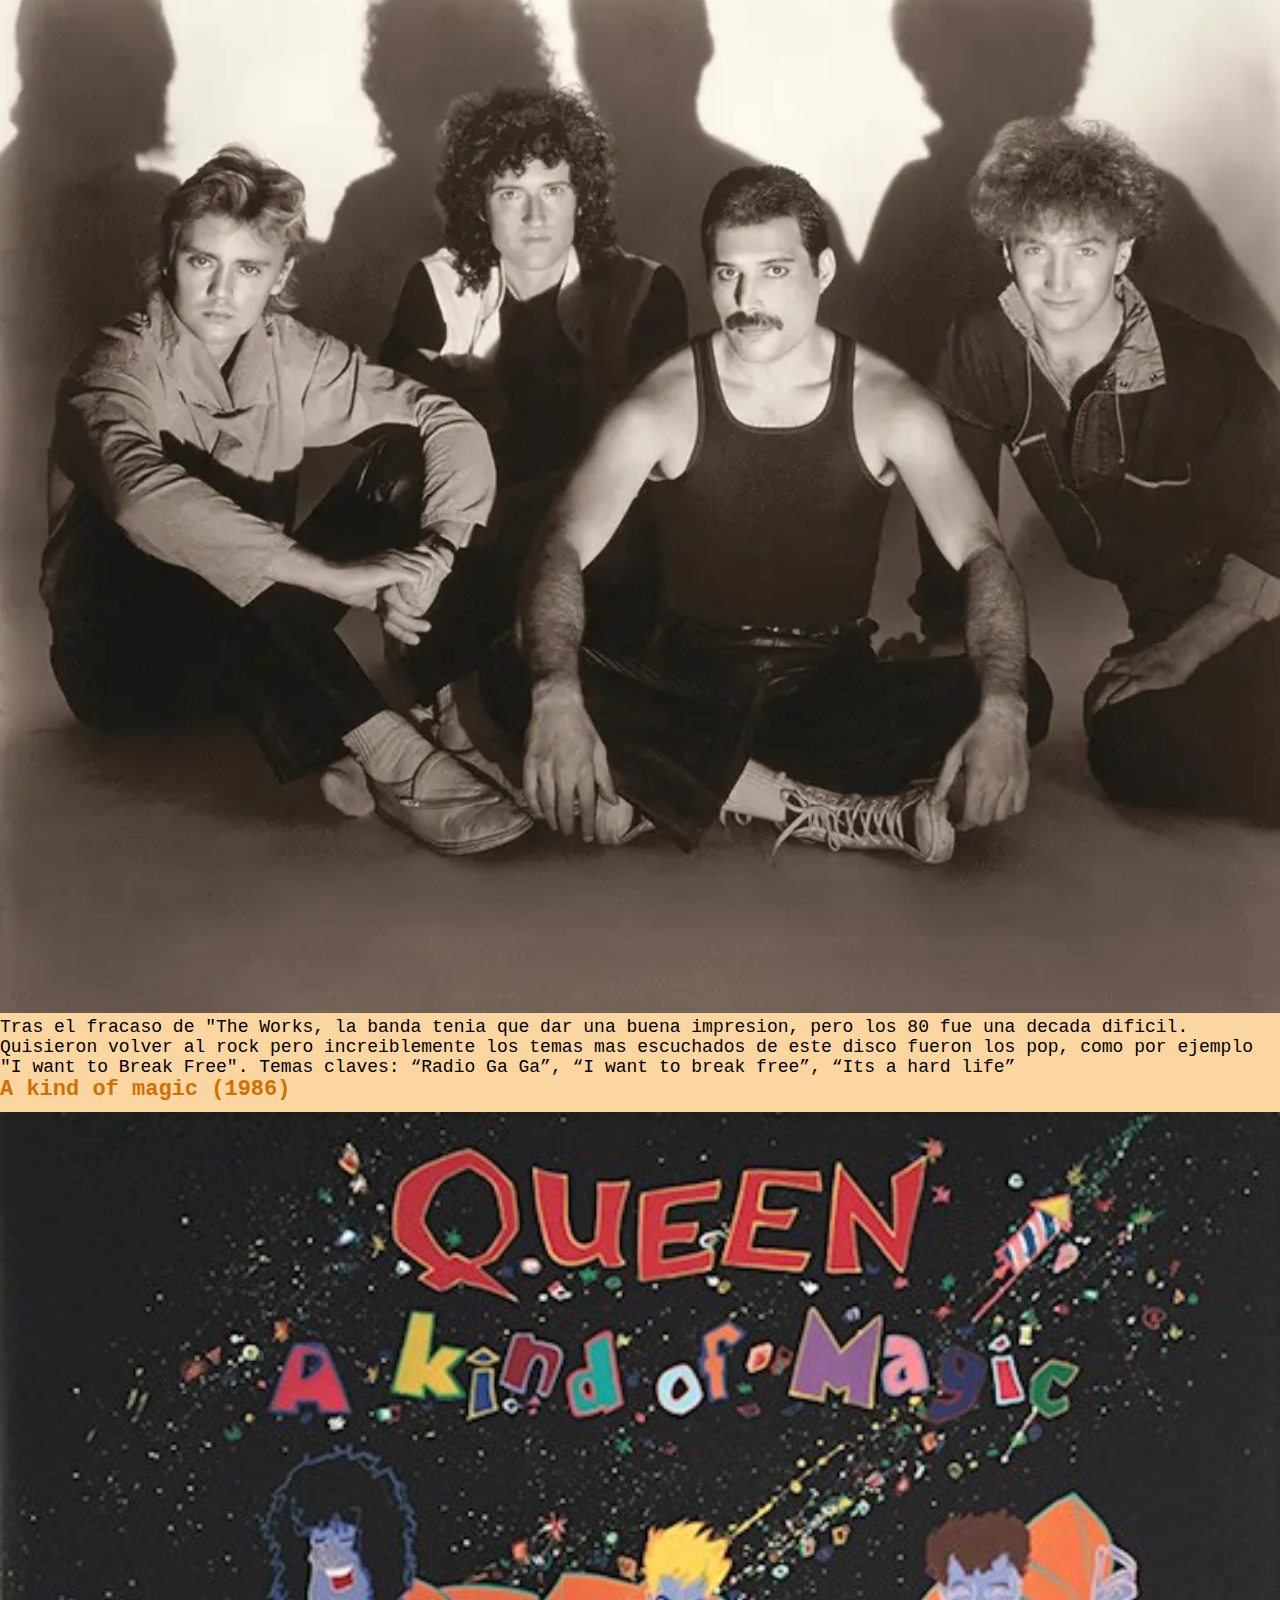
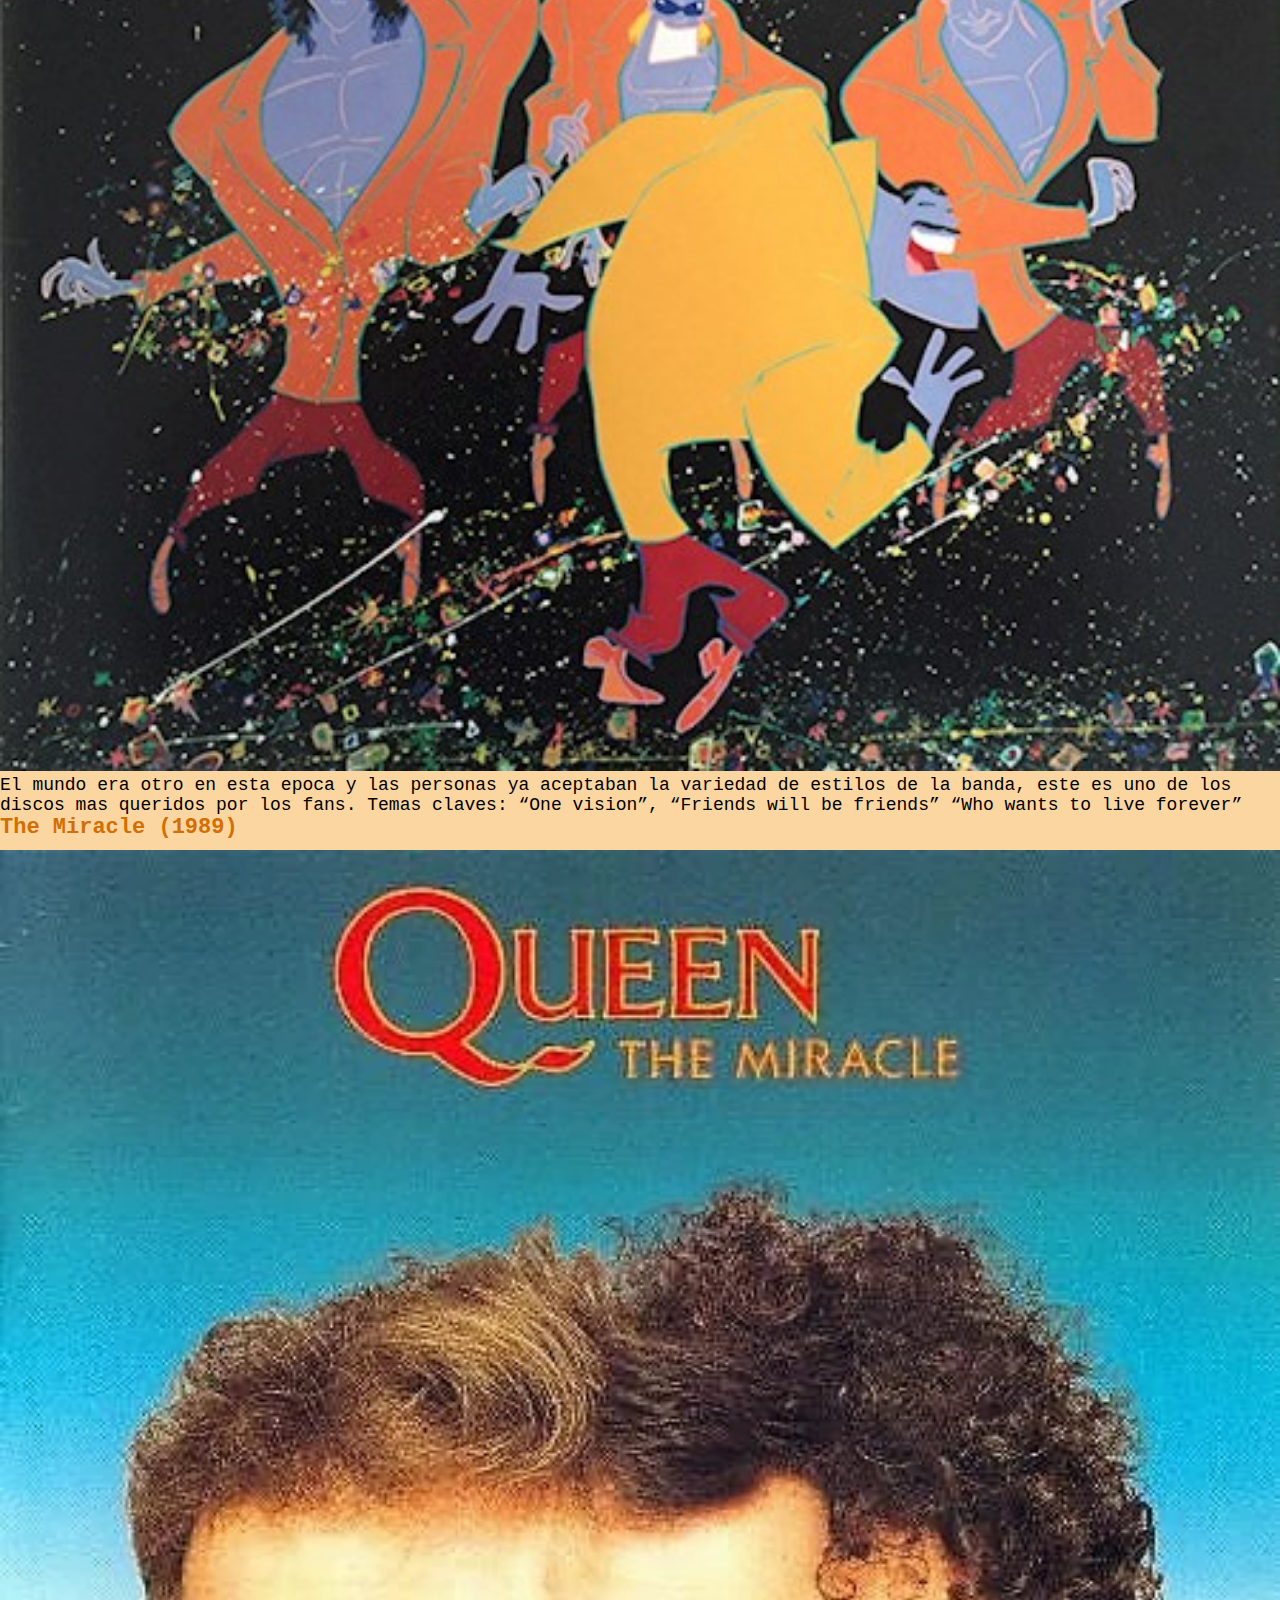
<file: paginas/discografia.html>
<!DOCTYPE html>
<html lang="es">
  <head>
    <meta name="descripcion" content="Discografía completa de la banda Queen">
    <meta name="keywords" content="discografía, queen, banda queen, música, discos queen, album queen">
    <meta charset="UTF-8">
    <meta http-equiv="X-UA-Compatible" content="IE=edge">
    <meta name="viewport" content="width=device-width, initial-scale=1.0">
    <link rel="stylesheet" href="../estilos.css">
    <link rel="stylesheet" href="https://cdnjs.cloudflare.com/ajax/libs/font-awesome/6.1.1/css/all.min.css" integrity="sha512-KfkfwYDsLkIlwQp6LFnl8zNdLGxu9YAA1QvwINks4PhcElQSvqcyVLLD9aMhXd13uQjoXtEKNosOWaZqXgel0g==" crossorigin="anonymous" referrerpolicy="no-referrer" />
    <link rel="stylesheet" href="https://cdn.jsdelivr.net/npm/bootstrap@4.6.2/dist/css/bootstrap.min.css" integrity="sha384-xOolHFLEh07PJGoPkLv1IbcEPTNtaed2xpHsD9ESMhqIYd0nLMwNLD69Npy4HI+N" crossorigin="anonymous">
    <link rel="shortcut icon" href="../media/icon.ico" type="image/x-icon">
    <title>Discografia completa de Queen</title>
  </head>
  <body>
    <!-- comineza la barra de navegacion -->
    <nav class="navbar navbar-expand-md navbar-dark">
      <a class="navbar-brand" href="../index.html">Show must go on</a>
      <button class="navbar-toggler" type="button" data-toggle="collapse" data-target="#collapsibleNavbar">
        <span class="navbar-toggler-icon"></span>
      </button>
      <div class="collapse navbar-collapse" id="collapsibleNavbar">
        <div class="mx-auto"></div>
        <ul class="navbar-nav">
          <li class="nav-item">
            <a class="nav-link" href="../index.html">Inicio</a>
          </li>
          <li class="nav-item">
            <a class="nav-link" href="./galeria.html">Galeria</a>
          </li>
          <li class="nav-item">
            <a class="nav-link" href="./conciertos.html">Conciertos</a>
          </li>
          <li class="nav-item">
            <a class="nav-link" href="#">Discografia</a>
          </li>
          <li class="nav-item">
            <a class="nav-link" href="./suscribite.html">Suscribite</a>
          </li>
        </ul>
      </div>
    </nav>
    <!-- termina la barra de navegacion -->
    <!-- comienza mi contenido principal -->
    <section class="container-fluid discografia">
      <h1 class="tituloDiscografia">Discografía Completa</h1>
      <div class="row">
        <div class="item item1 col-lg-4">
          <h2 class="descripcionDeDiscos">Queen (1973)</h2>
          <img class="img-fluid" src="../media/Queen1.jpg" alt="Queen">
          <p class="textoDiscografia">Fue un debut dificil ya que las compañias lo rechazaban. El álbum se grabó a lo largo del 1971 y 1972. Los temas claves fueron: “Keep Yourself Alive”, “Jesus”</p>
        </div>
        <div class="item item1 col-lg-4">
          <h2 class="descripcionDeDiscos">Queen II (1974)</h2>
          <img class="img-fluid" src="../media/QueenII.jpg" alt="QuennII">
          <p class="textoDiscografia">Fue el primer éxito de la banda británica. Brian May y Roger Taylor cantan en temas propios y los lados del disco son llamados Lado Blanco y Lado Negro. Temas claves: “Some day one day”, “White Queen (as it began)”, “The march of the Black Queen”</p>
        </div>
        <div class="item item1 col-lg-4">
          <h2 class="descripcionDeDiscos">Sheer Heart Attack (1974)</h2>
          <img class="img-fluid" src="../media/Sheer-Heart-Attack.jpg" alt="Sheer Heart Attack">
          <p class="textoDiscografia">Fue el primer disco de la banda en llegar a los charts estadounidenses y la clave para ser conocida de forma internacional. Las guitarras pierden preponderancia, mientras continúa el desarrollo melódico y armónico de las canciones. Temas claves: “Killer Queen”, Now Im here”</p>
        </div>
        <div class="item item1 col-lg-4">
          <h2 class="descripcionDeDiscos">A night at the Opera (1975)</h2>
          <img class="img-fluid" src="../media/a-night-at-opera.jpg" alt="A night at the Opera">
          <p class="textoDiscografia">En este disco, la banda empieza a utilizar instrumentos no tradicionales, como el arpa. Aqui nace su mayor éxito "Bohemian Rapsody" El disco reparte composiciones e interpretaciones entre los integrantes de la banda. Temas claves: “You re my best friend”, “39″, “Love of my life”, “Bohemian rhapsody”</p>
        </div>
        <div class="item item1 col-lg-4">
          <h2 class="descripcionDeDiscos">A day at the races (1976)</h2>
          <img class="img-fluid" src="../media/a-day-at-the-races_.jpg" alt="A day at the races">
          <p class="textoDiscografia">En este disco podemos encontrar otro de los grandes éxitos de la banda "Somebody to love". En este disco May iguala a Freddie en cantidad de canciones y el rock a nivel mundial llega a su pico mas alto. Temas claves: “Tie your mother down”, “Sombody to love"</p>
        </div>
        <div class="item item1 col-lg-4">
          <h2 class="descripcionDeDiscos">News of the world (1977)</h2>
          <img class="img-fluid" src="../media/news-of-the-world.jpg" alt="News of the world">
          <p class="textoDiscografia">Éste es el disco mas rocker de Queen en toda su discografia. La banda sigue dividiéndose para la composición y Brian May usa efectos sonoros en la psicodélica “Get down, make love”. Temas claves: “We will rock you”, “We are the champions”, “Spread your wings”</p>
        </div>
        <div class="item item1 col-lg-4">
          <h2 class="descripcionDeDiscos">Jazz (1978)</h2>
          <img class="img-fluid" src="../media/jazz.jpg" alt="Jazz">
          <p class="textoDiscografia">Fue un disco con nuevas busquedas sonoras, se inclinaron por lo pop. En este disco podemos escuchar una de sus mejores canciones como lo es Dont stop me now. Queen se halla en la cima de popularidad, tanto en Inglaterra como en EE.UU. Temas claves: “Fat bottomed girls”, “Bicycle race”, “Dont stop me now”</p>
        </div>
        <div class="item item1 col-lg-4">
          <h2 class="descripcionDeDiscos">The game (1980)</h2>
          <img class="img-fluid" src="../media/the-game.jpg" alt="The Game">
          <p class="textoDiscografia">Luego de un año sin publicar un disco, el pop gana terreno en un grupo historicamente Hard. El disco se posiciona en primer lugar en ventas en EEUU y es aqui donde Freddy se deja su famoso bigote. Temas claves: “Crazy Little Thing Called Love”, “Another one bits the dust”, “Save me”</p>
        </div>
        <div class="item item1 col-lg-4">
          <h2 class="descripcionDeDiscos">Hot Space (1982)</h2>
          <img class="img-fluid" src="../media/Queen_Hot_Space.jpg" alt="Hot Space">
          <p class="textoDiscografia">Luego de una gira mundial, Queen saca este disco el cual es puramente Pop, el publico lo rechaza, sobre todo el publico estadounidense y la banda recibe fuertes criticas. Asi y todo no podemos negar que Under pressure cancion clave de este disco, es una de las mas escuchadas. Temas claves: “Under pressure”</p>
        </div>
        <div class="item item1 col-lg-4">
          <h2 class="descripcionDeDiscos">The Works (1984)</h2>
          <img class="img-fluid" src="../media/the-works.jpg" alt="The Works">
          <p class="textoDiscografia">Tras el fracaso de "The Works, la banda tenia que dar una buena impresion, pero los 80 fue una decada dificil. Quisieron volver al rock pero increiblemente los temas mas escuchados de este disco fueron los pop, como por ejemplo "I want to Break Free". Temas claves: “Radio Ga Ga”, “I want to break free”, “Its a hard life”</p>
        </div>
        <div class="item item1 col-lg-4">
          <h2 class="descripcionDeDiscos">A kind of magic (1986)</h2>
          <img class="img-fluid" src="../media/a-kind-of-magic.jpg" alt="A kind of magic">
          <p class="textoDiscografia">El mundo era otro en esta epoca y las personas ya aceptaban la variedad de estilos de la banda, este es uno de los discos mas queridos por los fans. Temas claves: “One vision”, “Friends will be friends” “Who wants to live forever”</p>
        </div>
        <div class="item item1 col-lg-4">
          <h2 class="descripcionDeDiscos">The Miracle (1989)</h2>
          <img class="img-fluid" src="../media/the-miracle.jpg" alt="The Miracle">
          <p class="textoDiscografia">La gira "A kind of magic" seria la ultima que daria Queen con Freddy Mercury, el grupo daba falsas explicaciones a este motivo el cual era muy triste y desgarrador para el, su familia, su banda y el mundo. Este disco fue una buena continuacion para "A kind of magic" con el sonido y la vibra que la banda habia logrado imponer. Temas claves: “I want it all”, “The miracle”, “The invisible man”</p>
        </div>
        <div class="item item1 col-lg-4">
          <h2 class="descripcionDeDiscos">Innuendo (1991)</h2>
          <img class="img-fluid" src="../media/innuendo.jpg" alt="Innuendo">
          <p class="textoDiscografia">Innuendo fue la obra maestra publicada en un momento que nadie esperaba, es una joya artistica que apareció en el momento menos deseado, el momento que Freddy muere, este disco nos muestra el gran compositor que fue Freddy incluso meses antes de su muerte. Y de aqui el tributo de esta pagina: Show Must Go on.</p>
        </div>
        <div class="item item1 col-lg-4">
          <h2 class="descripcionDeDiscos">Made in Heaven(1995)</h2>
          <img class="img-fluid" src="../media/Made-in-heaven.jpg" alt="Made in heaven">
          <p class="textoDiscografia">Tres años despues de la muerte de Freddy, los integrantes deciden sacar este disco con cintas que el habia dejado. El resultado fue un disco mas adulto, relajado con bellas canciones sin rock ni ruidos ni pop. El disco fue un exito.</p>
        </div>
      </div>
    </section>
    <!-- termina mi contenido principal -->
    <!-- comienza el footer -->
    <footer class="footer">
      <small> Show must go on es una comunidad fandom de Queen </small>
      <div class="redes">
        <i class="fa-brands fa-facebook"></i>
        <i class="fa-brands fa-instagram"></i>
        <i class="fa-brands fa-tiktok"></i>
      </div>
    </footer>
    <!-- termina el footer -->
    <!-- links de bootstrap -->
    <script src="https://cdn.jsdelivr.net/npm/jquery@3.5.1/dist/jquery.slim.min.js" integrity="sha384-DfXdz2htPH0lsSSs5nCTpuj/zy4C+OGpamoFVy38MVBnE+IbbVYUew+OrCXaRkfj" crossorigin="anonymous"></script>
    <script src="https://cdn.jsdelivr.net/npm/popper.js@1.16.1/dist/umd/popper.min.js" integrity="sha384-9/reFTGAW83EW2RDu2S0VKaIzap3H66lZH81PoYlFhbGU+6BZp6G7niu735Sk7lN" crossorigin="anonymous"></script>
    <script src="https://cdn.jsdelivr.net/npm/bootstrap@4.6.2/dist/js/bootstrap.min.js" integrity="sha384-+sLIOodYLS7CIrQpBjl+C7nPvqq+FbNUBDunl/OZv93DB7Ln/533i8e/mZXLi/P+" crossorigin="anonymous"></script>
  </body>
</html>
</file>
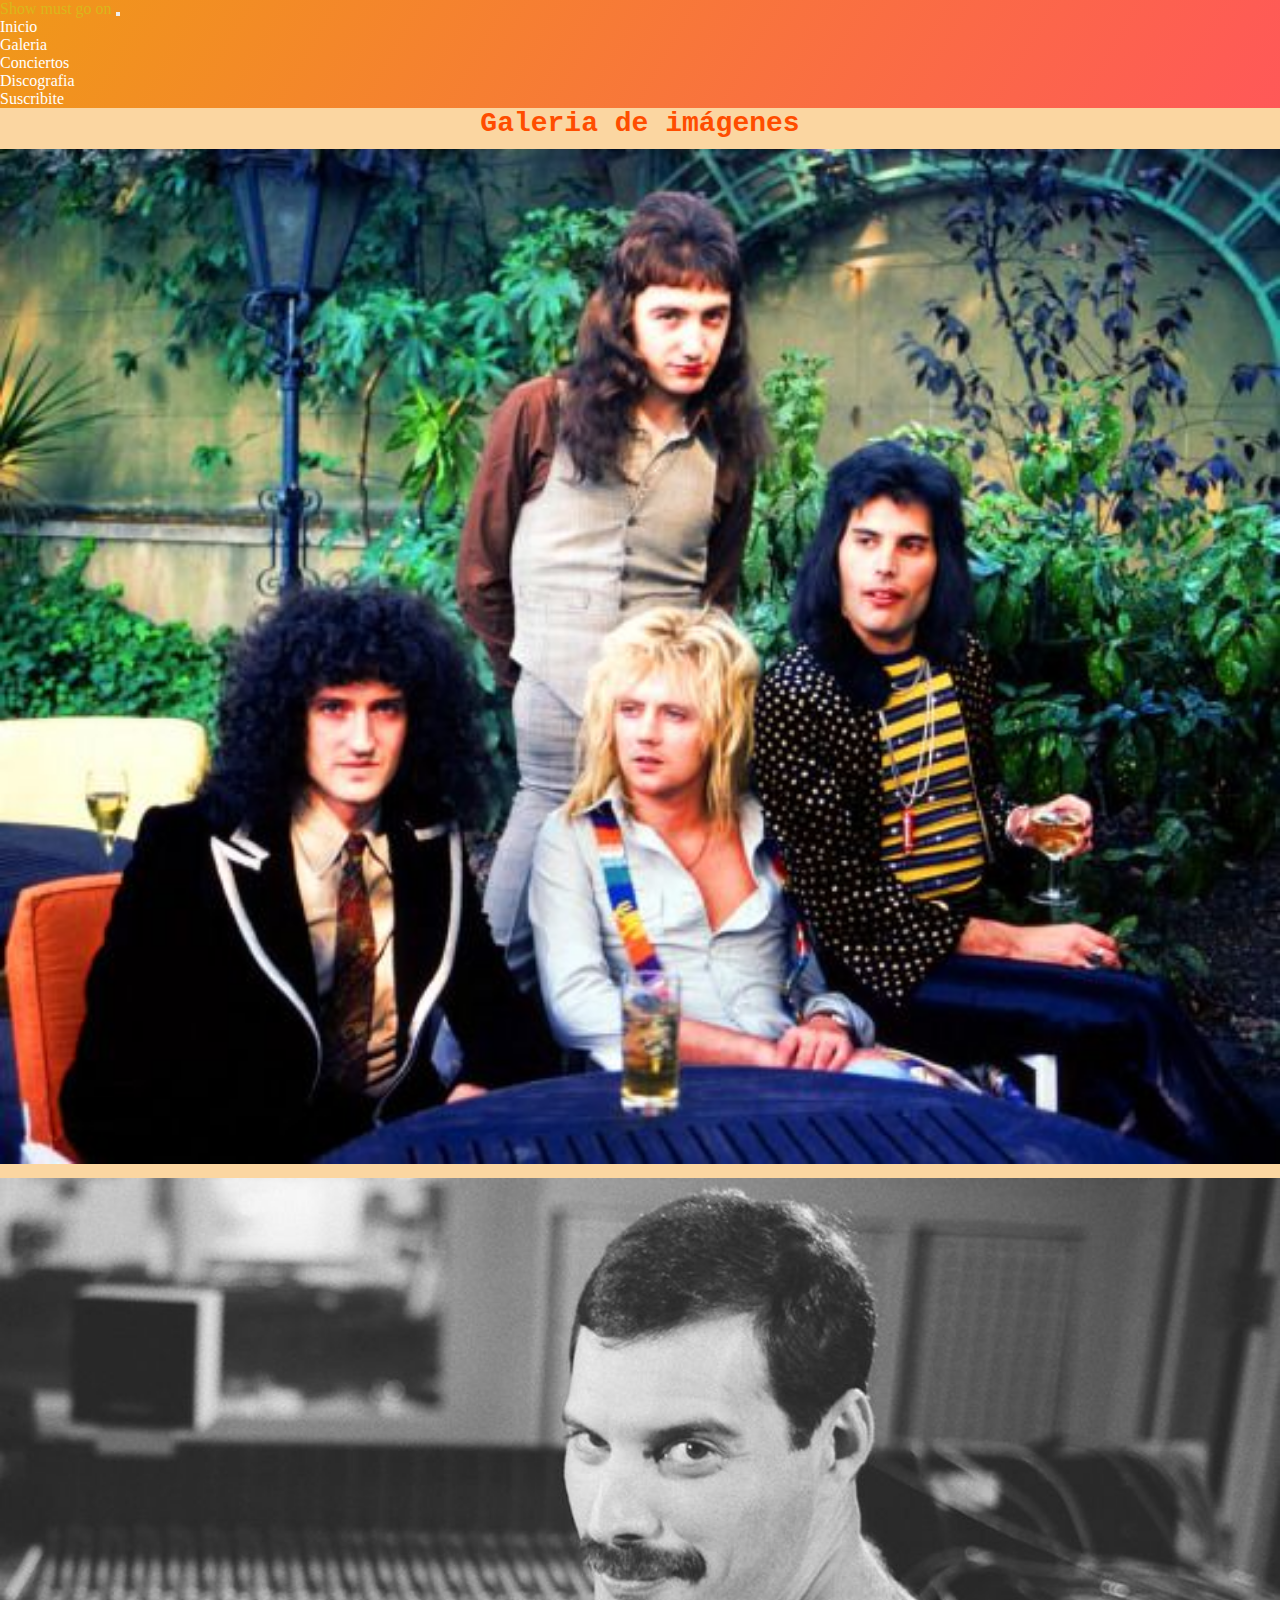
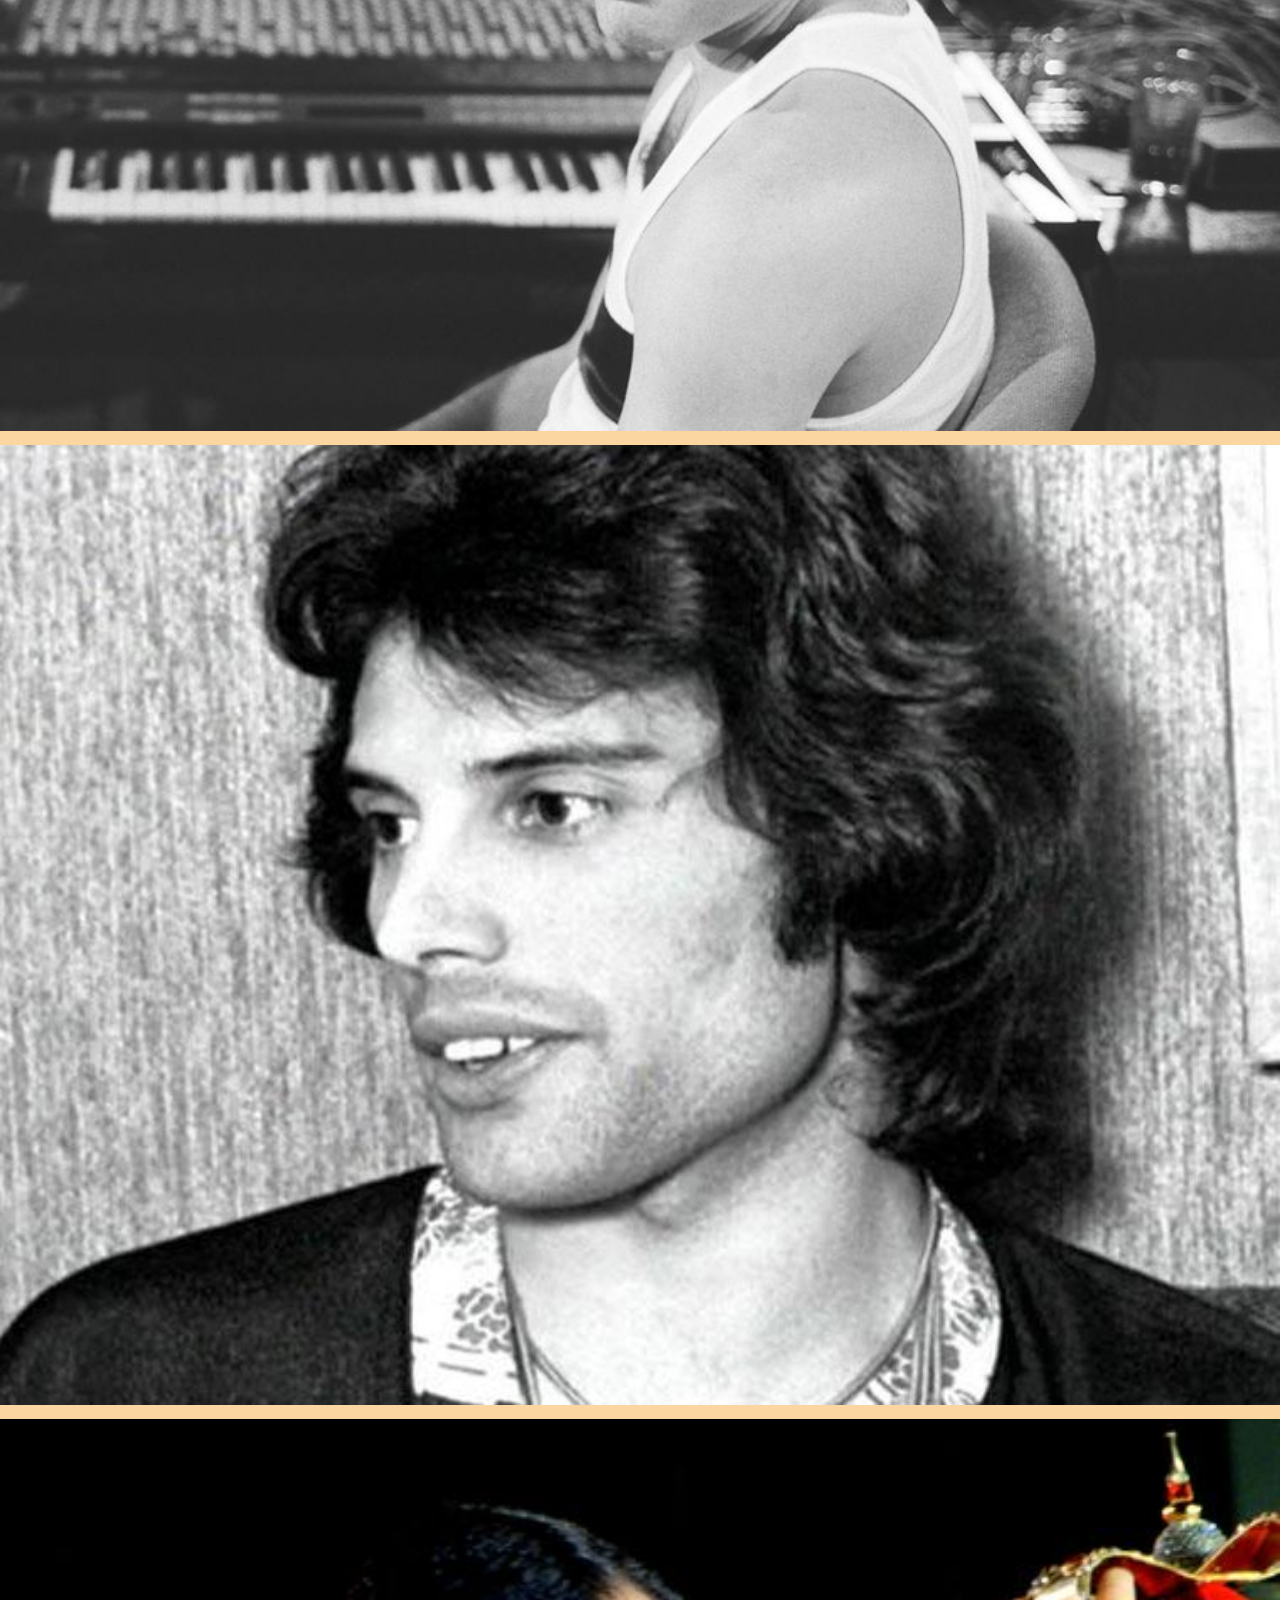
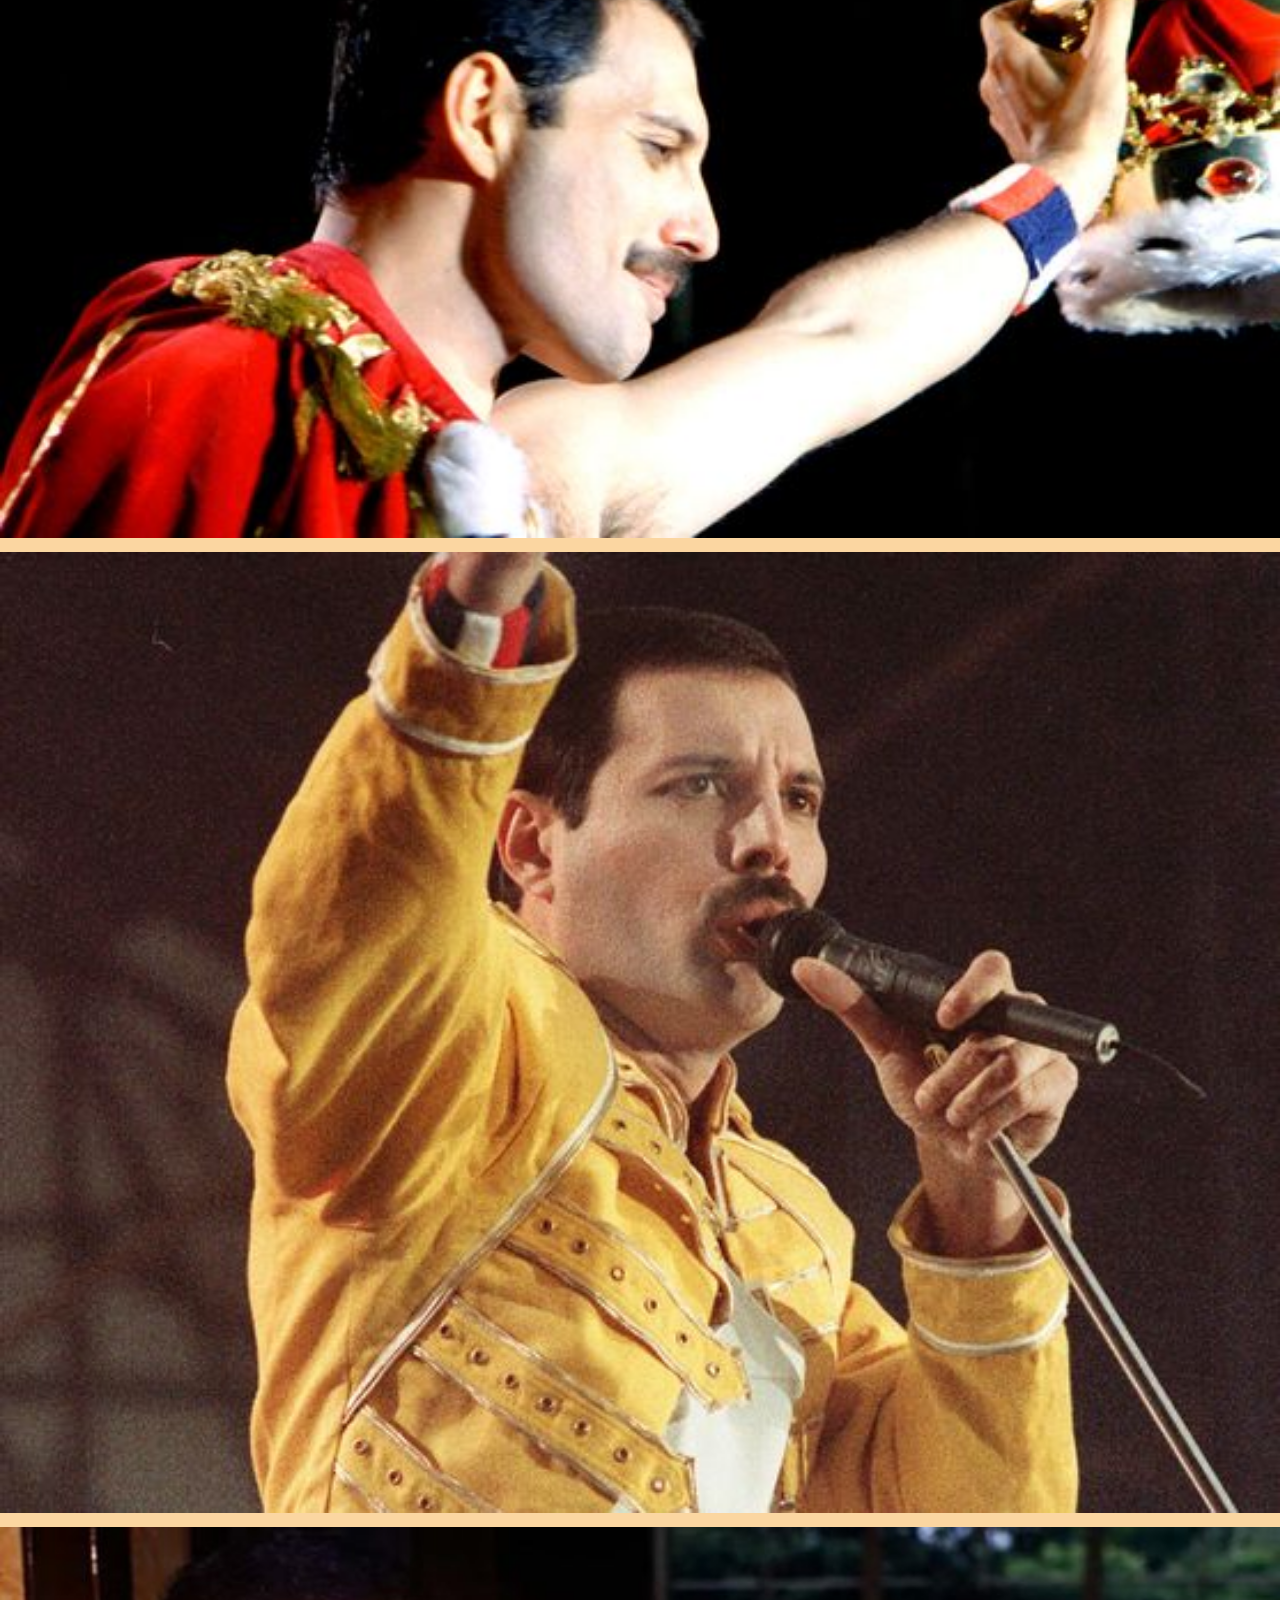
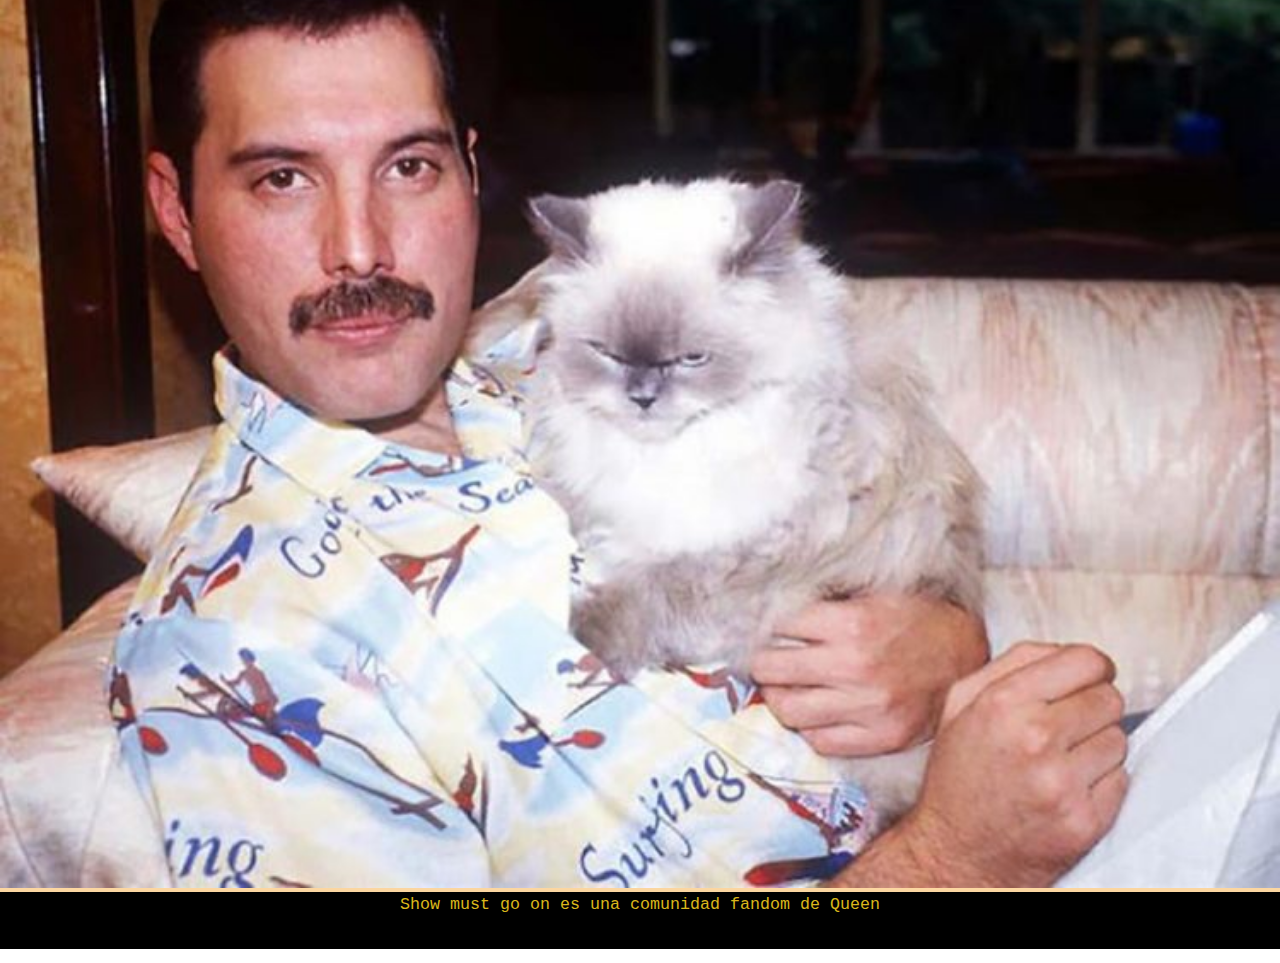
<file: paginas/galeria.html>
<!DOCTYPE html>
<html lang="es">
  <head>
    <meta name="descripcion" content="Galeria de imagenes de la banda Queen">
    <meta name="keywords" content="banda queen freddie mercury, queen banda de rock, banda de queen integrantes, banda queen fotos">
    <meta charset="UTF-8">
    <meta http-equiv="X-UA-Compatible" content="IE=edge">
    <meta name="viewport" content="width=device-width, initial-scale=1.0">
    <link rel="stylesheet" href="https://cdnjs.cloudflare.com/ajax/libs/font-awesome/6.1.1/css/all.min.css" integrity="sha512-KfkfwYDsLkIlwQp6LFnl8zNdLGxu9YAA1QvwINks4PhcElQSvqcyVLLD9aMhXd13uQjoXtEKNosOWaZqXgel0g==" crossorigin="anonymous" referrerpolicy="no-referrer" />
    <link rel="stylesheet" href="https://cdn.jsdelivr.net/npm/bootstrap@4.6.2/dist/css/bootstrap.min.css" integrity="sha384-xOolHFLEh07PJGoPkLv1IbcEPTNtaed2xpHsD9ESMhqIYd0nLMwNLD69Npy4HI+N" crossorigin="anonymous">
    <link rel="stylesheet" href="../estilos.css">
    <link rel="shortcut icon" href="../media/icon.ico" type="image/x-icon">
    <title>Galeria de imagenes Queen</title>
  </head>
  <body>
    <!-- comienza la barra de navegacion -->
    <nav class="navbar navbar-expand-md navbar-dark">
      <a class="navbar-brand" href="../index.html">Show must go on</a>
      <button class="navbar-toggler" type="button" data-toggle="collapse" data-target="#collapsibleNavbar">
        <span class="navbar-toggler-icon"></span>
      </button>
      <div class="collapse navbar-collapse" id="collapsibleNavbar">
        <div class="mx-auto"></div>
        <ul class="navbar-nav">
          <li class="nav-item">
            <a class="nav-link" href="../index.html">Inicio</a>
          </li>
          <li class="nav-item">
            <a class="nav-link" href="#">Galeria</a>
          </li>
          <li class="nav-item">
            <a class="nav-link" href="./conciertos.html">Conciertos</a>
          </li>
          <li class="nav-item">
            <a class="nav-link" href="./discografia.html">Discografia</a>
          </li>
          <li class="nav-item">
            <a class="nav-link" href="./suscribite.html">Suscribite</a>
          </li>
        </ul>
      </div>
    </nav>
    <!-- termina la barra de navegacion -->
    <!-- comienza el contenido principal -->
    <main class="container-fluid galeria">
      <h1 class="tituloGaleria">Galeria de imágenes</h1>
      <img class="img-fluid" src="../media/galeria1.jpg" class="rounded" alt="Banda Queen">
      <img class="img-fluid" src="../media/galeria7.jpg" class="rounded" alt="Freddy Mercury en su estidio de grabacion">
      <img class="img-fluid" src="../media/galeria4.jpg" class="rounded" alt="Freddy Mercury jóven">
      <img class="img-fluid" src="../media/galeria5.jpg" class="rounded" alt="Freddy Mercury con su corona">
      <img class="img-fluid" src="../media/galeria6.jpg" class="rounded" alt="Freddy Mercury en concierto">
      <img class="img-fluid" src="../media/galeria11.jpg" class="rounded" alt="Freddy Mercury tomandose una foto con su gato">
      </div>
      </div>
    </main>
    <!-- termina el contenido principal -->
    <!-- comienza el footer -->
    <footer class="footer">
      <small> Show must go on es una comunidad fandom de Queen </small>
      <div class="redes">
        <i class="fa-brands fa-facebook"></i>
        <i class="fa-brands fa-instagram"></i>
        <i class="fa-brands fa-tiktok"></i>
      </div>
    </footer>
    <!-- termina el footer -->
    <!-- links de bootstrap -->
    <script src="https://cdn.jsdelivr.net/npm/jquery@3.5.1/dist/jquery.slim.min.js" integrity="sha384-DfXdz2htPH0lsSSs5nCTpuj/zy4C+OGpamoFVy38MVBnE+IbbVYUew+OrCXaRkfj" crossorigin="anonymous"></script>
    <script src="https://cdn.jsdelivr.net/npm/popper.js@1.16.1/dist/umd/popper.min.js" integrity="sha384-9/reFTGAW83EW2RDu2S0VKaIzap3H66lZH81PoYlFhbGU+6BZp6G7niu735Sk7lN" crossorigin="anonymous"></script>
    <script src="https://cdn.jsdelivr.net/npm/bootstrap@4.6.2/dist/js/bootstrap.min.js" integrity="sha384-+sLIOodYLS7CIrQpBjl+C7nPvqq+FbNUBDunl/OZv93DB7Ln/533i8e/mZXLi/P+" crossorigin="anonymous"></script>
  </body>
</html>
</file>
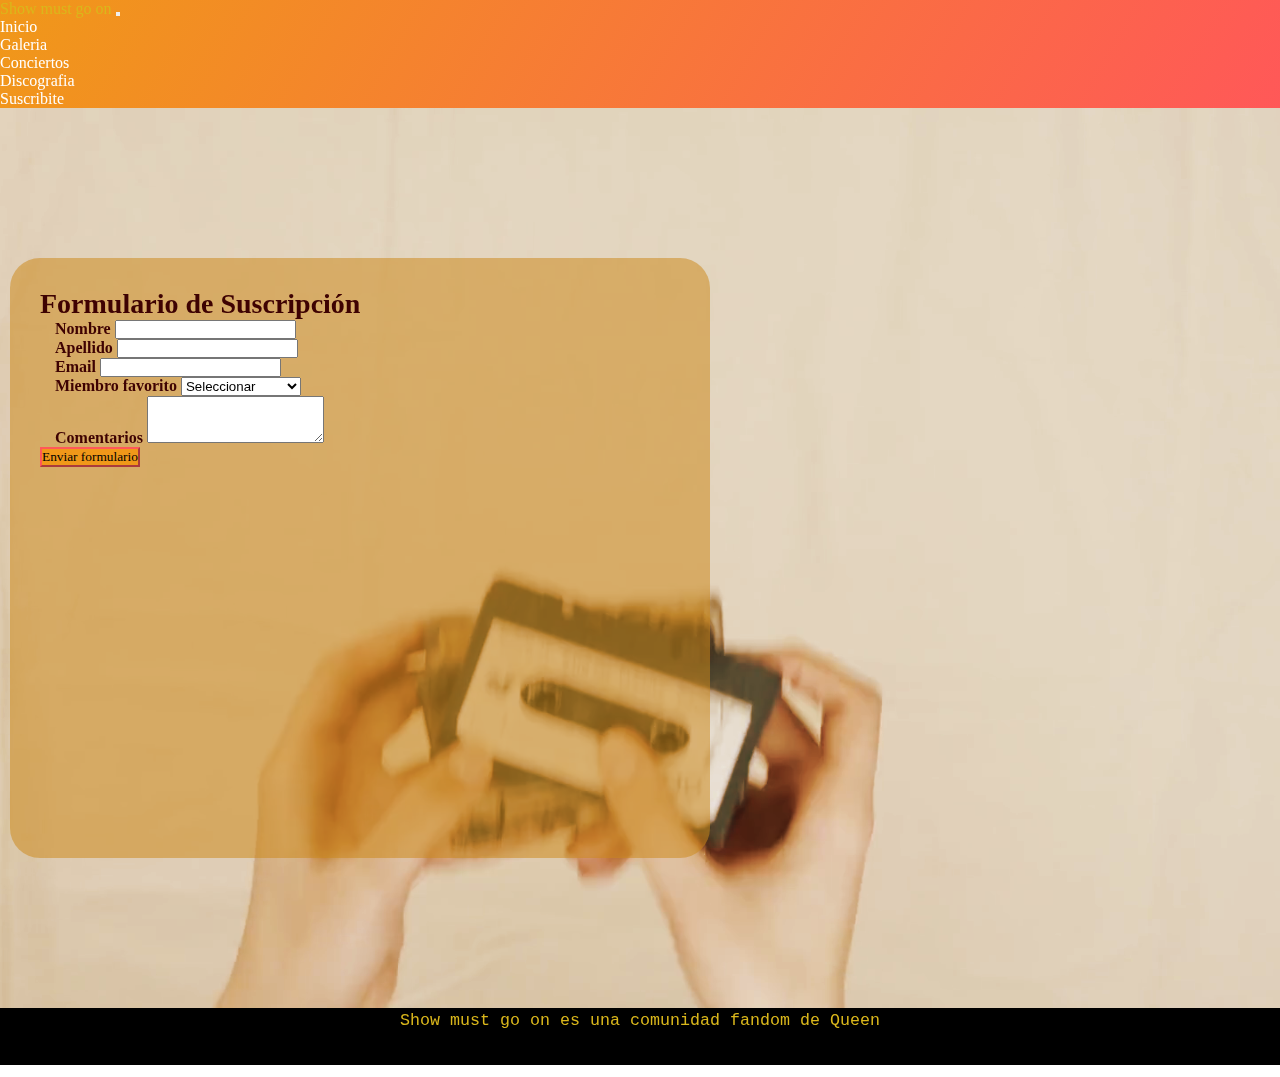
<file: paginas/suscribite.html>
<!DOCTYPE html>
<html lang="es">

<head>
  <meta name="descripcion" content="Formulario de suscripción para recibir informacion de la banda Queen">
  <meta name="keywords"
    content="queen noticias del mundo, ultimas noticias de queen, queens noticias diario, queen banda">
  <meta charset="UTF-8">
  <meta http-equiv="X-UA-Compatible" content="IE=edge">
  <meta name="viewport" content="width=device-width, initial-scale=1.0">
  <link rel="stylesheet" href="https://cdnjs.cloudflare.com/ajax/libs/font-awesome/6.1.1/css/all.min.css"
    integrity="sha512-KfkfwYDsLkIlwQp6LFnl8zNdLGxu9YAA1QvwINks4PhcElQSvqcyVLLD9aMhXd13uQjoXtEKNosOWaZqXgel0g=="
    crossorigin="anonymous" referrerpolicy="no-referrer" />
  <link rel="stylesheet" href="https://cdn.jsdelivr.net/npm/bootstrap@4.6.2/dist/css/bootstrap.min.css"
    integrity="sha384-xOolHFLEh07PJGoPkLv1IbcEPTNtaed2xpHsD9ESMhqIYd0nLMwNLD69Npy4HI+N" crossorigin="anonymous">
  <link rel="stylesheet" href="../estilos.css">
  <link rel="shortcut icon" href="../media/icon.ico" type="image/x-icon">
  <title>Formulario de suscripción</title>
</head>

<body>
  <!-- comineza la barra de navegacion -->
  <nav class="navbar navbar-expand-md navbar-dark">
    <a class="navbar-brand" href="../index.html">Show must go on</a>
    <button class="navbar-toggler" type="button" data-toggle="collapse" data-target="#collapsibleNavbar">
      <span class="navbar-toggler-icon"></span>
    </button>
    <div class="collapse navbar-collapse" id="collapsibleNavbar">
      <div class="mx-auto"></div>
      <ul class="navbar-nav">
        <li class="nav-item">
          <a class="nav-link" href="../index.html">Inicio</a>
        </li>
        <li class="nav-item">
          <a class="nav-link" href="./galeria.html">Galeria</a>
        </li>
        <li class="nav-item">
          <a class="nav-link" href="./conciertos.html">Conciertos</a>
        </li>
        <li class="nav-item">
          <a class="nav-link" href="./discografia.html">Discografia</a>
        </li>
        <li class="nav-item">
          <a class="nav-link" href="#">Suscribite</a>
        </li>
      </ul>
    </div>
  </nav>
  <!-- termina la barra de navegacion -->
  <main class="formulario-main">
    <div class="w-100 d-flex justify-content-center align-items-center">
      <div class="content text-center formulario-contenedor">
        <form class="formulario">
          <div class="mb-3 col-auto">
            <h2>Formulario de Suscripción</h2>
            <label for="exampleInputEmail1" class="form-label">Nombre <span></span>
            </label>
            <input type="text" class="form-control" id="formGroupExampleInput" required>
          </div>
          <div class="mb-3 col-auto">
            <label for="exampleInputPassword1" class="form-label">Apellido <span></span>
            </label>
            <input type="text" class="form-control" id="formGroupExampleInput" required>
          </div>
          <div class="mb-3 col-auto row-auto">
            <label for="exampleInputPassword1" class="form-label">Email <span></span>
            </label>
            <input type="email" class="form-control" id="exampleInputEmail1" aria-describedby="emailHelp" required>
          </div>
          <label for="">Miembro favorito</label>
          <select class="form-select" aria-label="Default select example">
            <option selected>Seleccionar</option>
            <option value="1">Freddie Mercury</option>
            <option value="2">Brian May</option>
            <option value="3">John Deacon</option>
            <option value="4">Roger Tylor</option>
          </select>
          <div class="mb-3 col-auto">
            <label for="exampleFormControlTextarea1" class="form-label">Comentarios <span></span>
            </label>
            <textarea class="form-control" id="exampleFormControlTextarea1" rows="3" required></textarea>
          </div>
          <button type="submit" class="btn btn-primary">Enviar formulario</button>
        </form>
      </div>
      <video class="video-formulario" onloadedmetadata="this.muted=true" autoplay loop>
        <source src="../media/video-formulario.mp4" type="video/mp4">
      </video>
      <div class="capa"></div>
  </main>
  <!-- termina el formulario de suscripcion -->
  <!-- comienza el footer -->
  <footer class="footer">
    <small> Show must go on es una comunidad fandom de Queen </small>
    <div class="redes">
      <i class="fa-brands fa-facebook"></i>
      <i class="fa-brands fa-instagram"></i>
      <i class="fa-brands fa-tiktok"></i>
    </div>
  </footer>
  <!-- termina el footer -->
  <!-- links de bootstrap -->
  <script src="https://cdn.jsdelivr.net/npm/jquery@3.5.1/dist/jquery.slim.min.js"
    integrity="sha384-DfXdz2htPH0lsSSs5nCTpuj/zy4C+OGpamoFVy38MVBnE+IbbVYUew+OrCXaRkfj" crossorigin="anonymous">
  </script>
  <script src="https://cdn.jsdelivr.net/npm/popper.js@1.16.1/dist/umd/popper.min.js"
    integrity="sha384-9/reFTGAW83EW2RDu2S0VKaIzap3H66lZH81PoYlFhbGU+6BZp6G7niu735Sk7lN" crossorigin="anonymous">
  </script>
  <script src="https://cdn.jsdelivr.net/npm/bootstrap@4.6.2/dist/js/bootstrap.min.js"
    integrity="sha384-+sLIOodYLS7CIrQpBjl+C7nPvqq+FbNUBDunl/OZv93DB7Ln/533i8e/mZXLi/P+" crossorigin="anonymous">
  </script>
</body>

</html>
</file>
<file: estilos.css>
* {
  margin: 0;
  padding: 0;
  box-sizing: border-box;
}

/* corresponde a la barra de navegacion */
.navbar {
  background-image: linear-gradient(-60deg, #ff5858 0%, #f09819 100%);
}
.navbar a {
  text-decoration: none;
  color: white !important;
}
.navbar a:hover {
  color: rgb(218, 183, 27) !important;
}

/* corresponde al footer */
.footer {
  background-color: black;
  color: rgb(218, 183, 27);
  font-size: 20px;
  text-align: center;
  font-family: "Source Code Pro", monospace;
}

.redes i {
  transition: 0.7s;
  font-size: 30px;
  padding: 10px;
}
.redes i:hover {
  color: #d62000;
  cursor: pointer;
  transform: translateY(-15px);
  transition: all 0.7s;
}

/* corresponde a la pagina de inicio */
.tituloInicio, .tituloConciertos {
  text-align: center;
  color: #d62000;
  font-size: 28px;
  font-family: "Source Code Pro", monospace;
}
.tituloInicio:hover, .tituloConciertos:hover {
  color: rgb(218, 183, 27);
  cursor: pointer;
  transition: all 0.7s;
}

.fondo-inicio {
  background-image: url(./media/galeria3.jpg);
  background-position: center;
  background-repeat: no-repeat;
  background-size: cover;
}

.video {
  color: rgb(218, 183, 27);
  font-size: 18px;
  font-weight: 600;
  font-family: "Source Code Pro", monospace;
  margin-left: 10px;
  margin-right: 10px;
}

/* corresponde a la pagina de galeria */
.tituloGaleria {
  font-size: 28px;
  text-align: center;
  font-family: "Source Code Pro", monospace;
  color: rgb(255, 77, 0);
}
.tituloGaleria:hover {
  color: rgb(218, 183, 27);
  cursor: pointer;
  transition: all 0.7s;
}

img {
  padding-top: 10px;
  width: 100%;
}

/* corresponden a la pagina de suscribite */
.formulario-main {
  min-height: 100vh;
  position: relative;
}

.video-formulario {
  position: absolute;
  top: 0;
  left: 0;
  width: 100%;
  height: 100%;
  -o-object-fit: cover;
     object-fit: cover;
  z-index: -999;
}

.capa {
  position: absolute;
  top: 0;
  left: 0;
  width: 100%;
  height: 100%;
  background: #c86c04;
  opacity: 0.5;
  mix-blend-mode: overlay;
  z-index: -2;
}

.formulario-contenedor {
  padding-top: 150px;
  padding-left: 10px;
  padding-right: 10px;
}

.formulario {
  background-color: rgba(205, 136, 26, 0.534);
  padding: 30px;
  border-radius: 30px;
  z-index: 100;
}
.formulario label {
  color: #3e0202;
  font-weight: 600;
  padding-left: 15px !important;
  font-family: "Caveat", cursive;
}
.formulario h2 {
  color: #3e0202;
  font-size: 28px !important;
  font-family: "Caveat", cursive;
  z-index: 100;
}
.formulario h2:hover {
  color: rgb(218, 183, 27);
  cursor: pointer;
  transition: all 0.7s;
}

.btn-primary {
  background: #f09819 !important;
  border-color: #ff5858 !important;
  font-family: "Caveat", cursive;
}
.btn-primary:hover {
  color: #ff5858 !important;
}

/* corresponde a la pagina conciertos */
.fondo-conciertos {
  height: auto;
  background-image: url(./media/fondoconciertos.jpg);
  background-position: center;
  background-repeat: no-repeat;
  background-size: cover;
}

.tituloConciertos:hover {
  color: rgb(218, 183, 27);
  cursor: pointer;
  transition: all 0.7s;
}

.video-conciertos {
  font-size: 25px;
  text-align: center;
  font-weight: 600;
  color: #d62000;
}

.textoConciertos {
  color: rgb(218, 183, 27);
  font-size: 20px;
  font-family: "Uchen", serif;
}

/* corresponde a la pagina discografia */
.discografia, .galeria {
  width: 100%;
  background-color: rgba(250, 202, 134, 0.7764705882);
}
.discografia img, .galeria img {
  padding-top: 10px;
  width: 100%;
}

.tituloDiscografia {
  font-size: 28px;
  text-align: center;
  color: #d62000;
  font-family: "Source Code Pro", monospace !important;
}
.tituloDiscografia:hover {
  color: rgb(218, 183, 27);
  cursor: pointer;
  transition: all 0.7s;
}

.descripcionDeDiscos {
  font-size: 22px !important;
  color: #d26f04;
  font-family: "Source Code Pro", monospace !important;
}

.textoDiscografia {
  font-size: 18px !important;
  font-family: "Source Code Pro", monospace;
}

@media only screen and (min-width: 620px) {
  .inframe {
    width: 600px;
    height: 450px;
  }
}
@media only screen and (min-width: 900px) {
  .formulario {
    height: 600px !important;
    width: 700px !important;
  }
  .inframe {
    width: 700px;
    height: 550px;
  }
}
/*# sourceMappingURL=estilos.css.map */
/*# sourceMappingURL=estilos.css.map *//*# sourceMappingURL=estilos.css.map */
</file>
